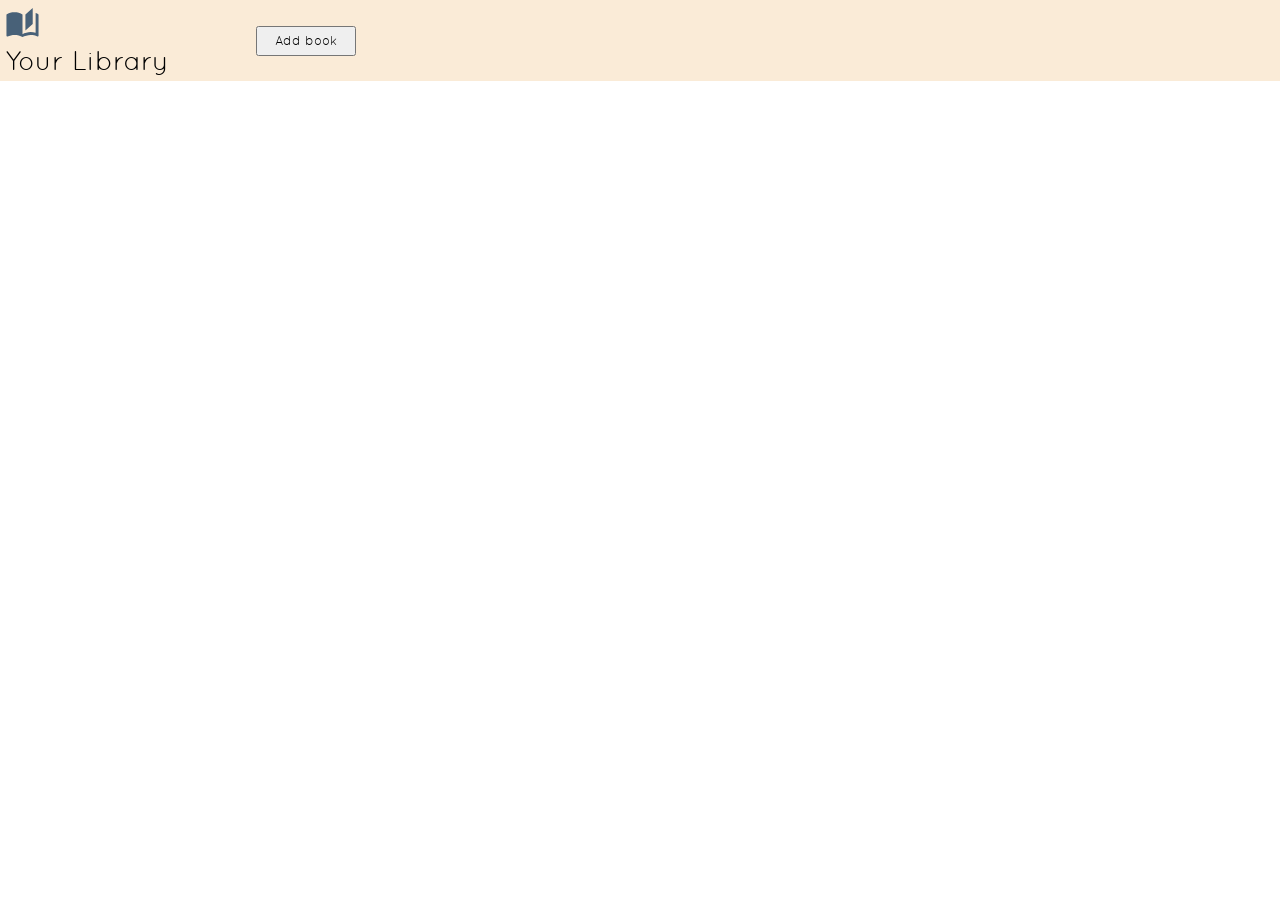
<file: index.html>
<!DOCTYPE html>
<html lang="en">
<head>
    <meta charset="UTF-8">
    <meta name="viewport" content="width=device-width, initial-scale=1.0">
    <link rel="stylesheet" href="style.css">
    <script src="library.js" defer></script>
    <title>Library Project</title>
</head>
<body>
    <div class="header">
        <img id="bookImg" src="images/book.svg">
        <p class="headerText">Your Library</p>
    </div>
    <div class="formWithBttn">
    <button type="button" id="showForm">Add book</button>
    <dialog class="addBookForm">
        <form action="#" method="dialog" id="bookForm">
            <div>
            <label for="name">Title:</label>
            <input type="text" id="name" name="name" placeholder="Title"></div>
            <div>
            <label for="author">Author:</label>
            <input type="text" id="author" name="author" placeholder="Author"></div>
            <div>
            <label for="pages">Pages:</label>
            <input type="number" id="pages" name="pages" placeholder="Pages"></div>
            <div class="checkbox">
                <label for="hasBeenRead">Have you read this book?</label>
                <input type="checkbox" name="hasBeenRead" id="hasBeenRead">
            </div>
            <div class="formBttns">
                <button type="button" id="submit">Submit</button>
                <button type="button" id="close">Close</button>
            </div>
        </form>
    </dialog></div>
    <div class="library"></div>
</body>
</html>
</file>
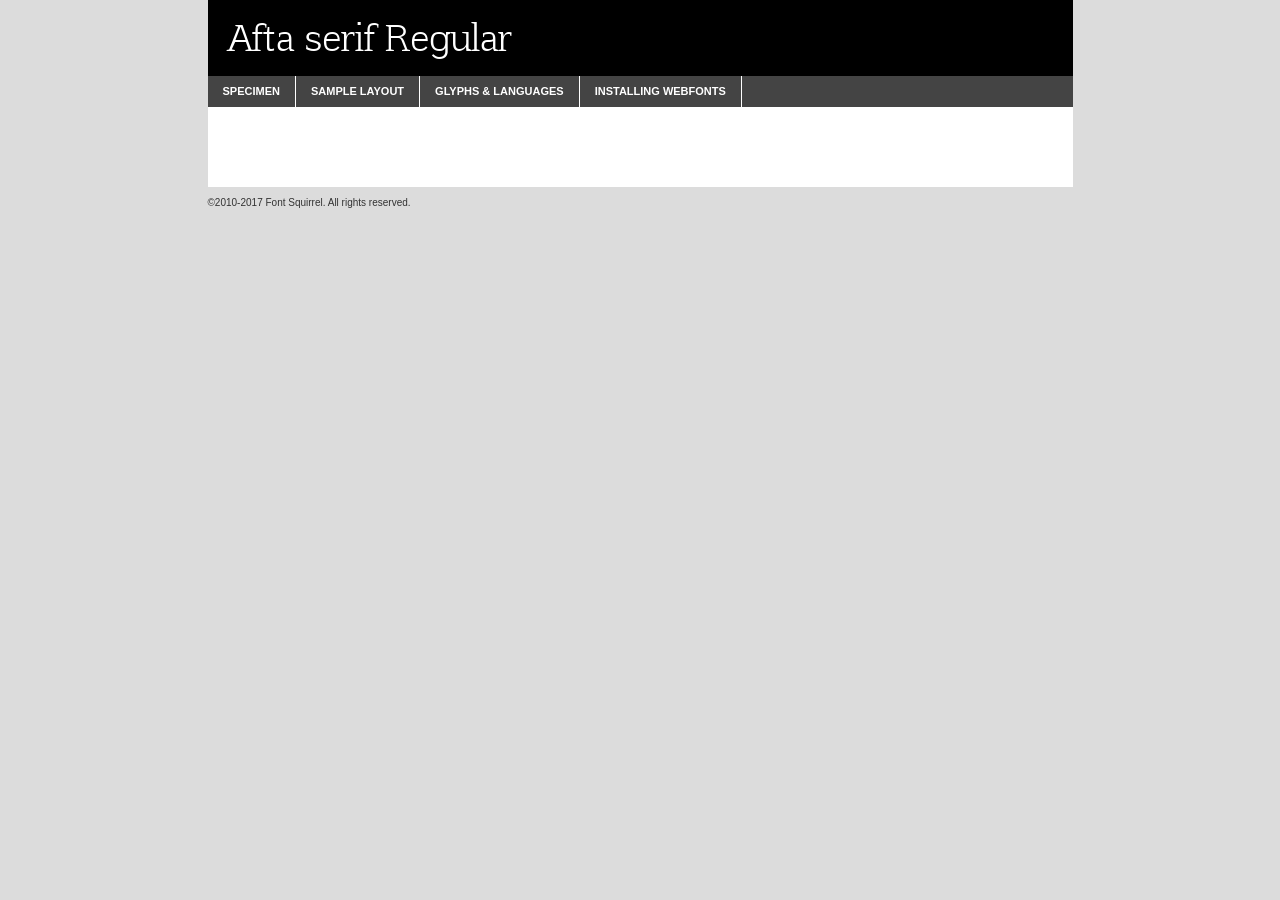
<file: fonts/aftaserifthin-regular-demo.html>
<!DOCTYPE html PUBLIC "-//W3C//DTD XHTML 1.0 Transitional//EN"
        "http://www.w3.org/TR/xhtml1/DTD/xhtml1-transitional.dtd">

<html xmlns="http://www.w3.org/1999/xhtml" xml:lang="en" lang="en">
<head>
    <meta http-equiv="Content-Type" content="text/html; charset=utf-8"/>
    <script src="http://ajax.googleapis.com/ajax/libs/jquery/1.7.2/jquery.min.js" type="text/javascript" charset="utf-8"></script>
    <script type="text/javascript">
		(function($) {
			$.fn.easyTabs = function(option) {
				var param = jQuery.extend({ fadeSpeed: 'fast', defaultContent: 1, activeClass: 'active' }, option);
				$(this).each(function() {
					var thisId = '#' + this.id;
					if ( param.defaultContent == '' )
					{
						param.defaultContent = 1;
					}
					if ( typeof param.defaultContent == 'number' )
					{
						var defaultTab = $(thisId + ' .tabs li:eq(' + (param.defaultContent - 1) + ') a').attr('href').substr(1);
					}
					else
					{
						var defaultTab = param.defaultContent;
					}
					$(thisId + ' .tabs li a').each(function() {
						var tabToHide = $(this).attr('href').substr(1);
						$('#' + tabToHide).addClass('easytabs-tab-content');
					});
					hideAll();
					changeContent(defaultTab);

					function hideAll() {$(thisId + ' .easytabs-tab-content').hide();}

					function changeContent(tabId)
					{
						hideAll();
						$(thisId + ' .tabs li').removeClass(param.activeClass);
						$(thisId + ' .tabs li a[href=#' + tabId + ']').closest('li').addClass(param.activeClass);
						if ( param.fadeSpeed != 'none' )
						{
							$(thisId + ' #' + tabId).fadeIn(param.fadeSpeed);
						}
						else
						{
							$(thisId + ' #' + tabId).show();
						}
					}

					$(thisId + ' .tabs li').click(function() {
						var tabId = $(this).find('a').attr('href').substr(1);
						changeContent(tabId);
						return false;
					});
				});
			}
		})(jQuery);
    </script>
    <link rel="stylesheet" href="specimen_files/specimen_stylesheet.css" type="text/css" charset="utf-8"/>
    <link rel="stylesheet" href="stylesheet.css" type="text/css" charset="utf-8"/>

    <style type="text/css">
        		body {
			font-family: 'afta_serifregular';
        		}

            </style>

    <title>Afta serif Regular Specimen</title>


    <script type="text/javascript" charset="utf-8">
		$(document).ready(function() {
			$('#container').easyTabs({ defaultContent: 1 });
		});
    </script>
</head>

<body>
<div id="container">
    <div id="header">
		Afta serif Regular    </div>
    <ul class="tabs">
        <li><a href="#specimen">Specimen</a></li>
        <li><a href="#layout">Sample Layout</a></li>
		        <li><a href="#glyphs">Glyphs &amp; Languages</a></li>
        <li><a href="#installing">Installing Webfonts</a></li>

    </ul>

    <div id="main_content">


        <div id="specimen">

            <div class="section">
                <div class="grid12 firstcol">
                    <div class="huge">AaBb</div>
                </div>
            </div>

            <div class="section">
                <div class="glyph_range">A&#x200B;B&#x200b;C&#x200b;D&#x200b;E&#x200b;F&#x200b;G&#x200b;H&#x200b;I&#x200b;J&#x200b;K&#x200b;L&#x200b;M&#x200b;N&#x200b;O&#x200b;P&#x200b;Q&#x200b;R&#x200b;S&#x200b;T&#x200b;U&#x200b;V&#x200b;W&#x200b;X&#x200b;Y&#x200b;Z&#x200b;a&#x200b;b&#x200b;c&#x200b;d&#x200b;e&#x200b;f&#x200b;g&#x200b;h&#x200b;i&#x200b;j&#x200b;k&#x200b;l&#x200b;m&#x200b;n&#x200b;o&#x200b;p&#x200b;q&#x200b;r&#x200b;s&#x200b;t&#x200b;u&#x200b;v&#x200b;w&#x200b;x&#x200b;y&#x200b;z&#x200b;1&#x200b;2&#x200b;3&#x200b;4&#x200b;5&#x200b;6&#x200b;7&#x200b;8&#x200b;9&#x200b;0&#x200b;&amp;&#x200b;.&#x200b;,&#x200b;?&#x200b;!&#x200b;&#64;&#x200b;(&#x200b;)&#x200b;#&#x200b;$&#x200b;%&#x200b;*&#x200b;+&#x200b;-&#x200b;=&#x200b;:&#x200b;;</div>
            </div>
            <div class="section">
                <div class="grid12 firstcol">
                    <table class="sample_table">
                        <tr>
                            <td>10</td>
                            <td class="size10">abcdefghijklmnopqrstuvwxyzABCDEFGHIJKLMNOPQRSTUVWXYZ0123456789abcdefghijklmnopqrstuvwxyzABCDEFGHIJKLMNOPQRSTUVWXYZ0123456789abcdefghijklmnopqrstuvwxyzABCDEFGHIJKLMNOPQRSTUVWXYZ</td>
                        </tr>
                        <tr>
                            <td>11</td>
                            <td class="size11">abcdefghijklmnopqrstuvwxyzABCDEFGHIJKLMNOPQRSTUVWXYZ0123456789abcdefghijklmnopqrstuvwxyzABCDEFGHIJKLMNOPQRSTUVWXYZ0123456789abcdefghijklmnopqrstuvwxyzABCDEFGHIJKLMNOPQRSTUVWXYZ</td>
                        </tr>
                        <tr>
                            <td>12</td>
                            <td class="size12">abcdefghijklmnopqrstuvwxyzABCDEFGHIJKLMNOPQRSTUVWXYZ0123456789abcdefghijklmnopqrstuvwxyzABCDEFGHIJKLMNOPQRSTUVWXYZ0123456789abcdefghijklmnopqrstuvwxyzABCDEFGHIJKLMNOPQRSTUVWXYZ</td>
                        </tr>
                        <tr>
                            <td>13</td>
                            <td class="size13">abcdefghijklmnopqrstuvwxyzABCDEFGHIJKLMNOPQRSTUVWXYZ0123456789abcdefghijklmnopqrstuvwxyzABCDEFGHIJKLMNOPQRSTUVWXYZ0123456789abcdefghijklmnopqrstuvwxyzABCDEFGHIJKLMNOPQRSTUVWXYZ</td>
                        </tr>
                        <tr>
                            <td>14</td>
                            <td class="size14">abcdefghijklmnopqrstuvwxyzABCDEFGHIJKLMNOPQRSTUVWXYZ0123456789abcdefghijklmnopqrstuvwxyzABCDEFGHIJKLMNOPQRSTUVWXYZ0123456789abcdefghijklmnopqrstuvwxyzABCDEFGHIJKLMNOPQRSTUVWXYZ</td>
                        </tr>
                        <tr>
                            <td>16</td>
                            <td class="size16">abcdefghijklmnopqrstuvwxyzABCDEFGHIJKLMNOPQRSTUVWXYZ0123456789abcdefghijklmnopqrstuvwxyzABCDEFGHIJKLMNOPQRSTUVWXYZ</td>
                        </tr>
                        <tr>
                            <td>18</td>
                            <td class="size18">abcdefghijklmnopqrstuvwxyzABCDEFGHIJKLMNOPQRSTUVWXYZ0123456789abcdefghijklmnopqrstuvwxyzABCDEFGHIJKLMNOPQRSTUVWXYZ</td>
                        </tr>
                        <tr>
                            <td>20</td>
                            <td class="size20">abcdefghijklmnopqrstuvwxyzABCDEFGHIJKLMNOPQRSTUVWXYZ0123456789abcdefghijklmnopqrstuvwxyzABCDEFGHIJKLMNOPQRSTUVWXYZ</td>
                        </tr>
                        <tr>
                            <td>24</td>
                            <td class="size24">abcdefghijklmnopqrstuvwxyzABCDEFGHIJKLMNOPQRSTUVWXYZ0123456789abcdefghijklmnopqrstuvwxyzABCDEFGHIJKLMNOPQRSTUVWXYZ</td>
                        </tr>
                        <tr>
                            <td>30</td>
                            <td class="size30">abcdefghijklmnopqrstuvwxyzABCDEFGHIJKLMNOPQRSTUVWXYZ0123456789abcdefghijklmnopqrstuvwxyzABCDEFGHIJKLMNOPQRSTUVWXYZ</td>
                        </tr>
                        <tr>
                            <td>36</td>
                            <td class="size36">abcdefghijklmnopqrstuvwxyzABCDEFGHIJKLMNOPQRSTUVWXYZ0123456789abcdefghijklmnopqrstuvwxyzABCDEFGHIJKLMNOPQRSTUVWXYZ</td>
                        </tr>
                        <tr>
                            <td>48</td>
                            <td class="size48">abcdefghijklmnopqrstuvwxyzABCDEFGHIJKLMNOPQRSTUVWXYZ0123456789abcdefghijklmnopqrstuvwxyzABCDEFGHIJKLMNOPQRSTUVWXYZ</td>
                        </tr>
                        <tr>
                            <td>60</td>
                            <td class="size60">abcdefghijklmnopqrstuvwxyzABCDEFGHIJKLMNOPQRSTUVWXYZ0123456789abcdefghijklmnopqrstuvwxyzABCDEFGHIJKLMNOPQRSTUVWXYZ</td>
                        </tr>
                        <tr>
                            <td>72</td>
                            <td class="size72">abcdefghijklmnopqrstuvwxyzABCDEFGHIJKLMNOPQRSTUVWXYZ0123456789abcdefghijklmnopqrstuvwxyzABCDEFGHIJKLMNOPQRSTUVWXYZ</td>
                        </tr>
                        <tr>
                            <td>90</td>
                            <td class="size90">abcdefghijklmnopqrstuvwxyzABCDEFGHIJKLMNOPQRSTUVWXYZ0123456789abcdefghijklmnopqrstuvwxyzABCDEFGHIJKLMNOPQRSTUVWXYZ</td>
                        </tr>
                    </table>

                </div>

            </div>


            <div class="section" id="bodycomparison">


                <div id="xheight">
                    <div class="fontbody">&#x25FC;&#x25FC;&#x25FC;&#x25FC;&#x25FC;&#x25FC;&#x25FC;&#x25FC;&#x25FC;&#x25FC;&#x25FC;&#x25FC;&#x25FC;&#x25FC;&#x25FC;&#x25FC;&#x25FC;&#x25FC;&#x25FC;&#x25FC;&#x25FC;&#x25FC;&#x25FC;&#x25FC;&#x25FC;&#x25FC;&#x25FC;&#x25FC;&#x25FC;&#x25FC;&#x25FC;&#x25FC;&#x25FC;&#x25FC;&#x25FC;&#x25FC;&#x25FC;&#x25FC;&#x25FC;&#x25FC;&#x25FC;&#x25FC;&#x25FC;&#x25FC;&#x25FC;&#x25FC;&#x25FC;&#x25FC;&#x25FC;&#x25FC;&#x25FC;&#x25FC;&#x25FC;&#x25FC;&#x25FC;&#x25FC;&#x25FC;&#x25FC;&#x25FC;&#x25FC;&#x25FC;&#x25FC;&#x25FC;&#x25FC;&#x25FC;&#x25FC;&#x25FC;&#x25FC;&#x25FC;&#x25FC;&#x25FC;&#x25FC;&#x25FC;&#x25FC;&#x25FC;&#x25FC;&#x25FC;&#x25FC;&#x25FC;&#x25FC;&#x25FC;&#x25FC;&#x25FC;&#x25FC;&#x25FC;&#x25FC;&#x25FC;&#x25FC;&#x25FC;&#x25FC;&#x25FC;&#x25FC;&#x25FC;&#x25FC;&#x25FC;&#x25FC;&#x25FC;&#x25FC;&#x25FC;body</div>
                    <div class="arialbody">body</div>
                    <div class="verdanabody">body</div>
                    <div class="georgiabody">body</div>
                </div>
                <div class="fontbody" style="z-index:1">
                    body<span>Afta serif Regular</span>
                </div>
                <div class="arialbody" style="z-index:1">
                    body<span>Arial</span>
                </div>
                <div class="verdanabody" style="z-index:1">
                    body<span>Verdana</span>
                </div>
                <div class="georgiabody" style="z-index:1">
                    body<span>Georgia</span>
                </div>


            </div>


            <div class="section psample psample_row1" id="">

                <div class="grid2 firstcol">
                    <p class="size10"><span>10.</span>Aenean lacinia bibendum nulla sed consectetur. Fusce dapibus, tellus ac cursus commodo, tortor mauris condimentum nibh, ut fermentum massa justo sit amet risus. Nullam id dolor id nibh ultricies vehicula ut id elit. Cum sociis natoque penatibus et magnis dis parturient montes, nascetur ridiculus mus. Nulla vitae elit libero, a pharetra augue.</p>

                </div>
                <div class="grid3">
                    <p class="size11"><span>11.</span>Aenean lacinia bibendum nulla sed consectetur. Fusce dapibus, tellus ac cursus commodo, tortor mauris condimentum nibh, ut fermentum massa justo sit amet risus. Nullam id dolor id nibh ultricies vehicula ut id elit. Cum sociis natoque penatibus et magnis dis parturient montes, nascetur ridiculus mus. Nulla vitae elit libero, a pharetra augue.</p>

                </div>
                <div class="grid3">
                    <p class="size12"><span>12.</span>Aenean lacinia bibendum nulla sed consectetur. Fusce dapibus, tellus ac cursus commodo, tortor mauris condimentum nibh, ut fermentum massa justo sit amet risus. Nullam id dolor id nibh ultricies vehicula ut id elit. Cum sociis natoque penatibus et magnis dis parturient montes, nascetur ridiculus mus. Nulla vitae elit libero, a pharetra augue.</p>

                </div>
                <div class="grid4">
                    <p class="size13"><span>13.</span>Aenean lacinia bibendum nulla sed consectetur. Fusce dapibus, tellus ac cursus commodo, tortor mauris condimentum nibh, ut fermentum massa justo sit amet risus. Nullam id dolor id nibh ultricies vehicula ut id elit. Cum sociis natoque penatibus et magnis dis parturient montes, nascetur ridiculus mus. Nulla vitae elit libero, a pharetra augue.</p>

                </div>
                <div class="white_blend"></div>

            </div>
            <div class="section psample psample_row2" id="">
                <div class="grid3 firstcol">
                    <p class="size14"><span>14.</span>Aenean lacinia bibendum nulla sed consectetur. Fusce dapibus, tellus ac cursus commodo, tortor mauris condimentum nibh, ut fermentum massa justo sit amet risus. Nullam id dolor id nibh ultricies vehicula ut id elit. Cum sociis natoque penatibus et magnis dis parturient montes, nascetur ridiculus mus. Nulla vitae elit libero, a pharetra augue.</p>

                </div>
                <div class="grid4">
                    <p class="size16"><span>16.</span>Aenean lacinia bibendum nulla sed consectetur. Fusce dapibus, tellus ac cursus commodo, tortor mauris condimentum nibh, ut fermentum massa justo sit amet risus. Nullam id dolor id nibh ultricies vehicula ut id elit. Cum sociis natoque penatibus et magnis dis parturient montes, nascetur ridiculus mus. Nulla vitae elit libero, a pharetra augue.</p>

                </div>
                <div class="grid5">
                    <p class="size18"><span>18.</span>Aenean lacinia bibendum nulla sed consectetur. Fusce dapibus, tellus ac cursus commodo, tortor mauris condimentum nibh, ut fermentum massa justo sit amet risus. Nullam id dolor id nibh ultricies vehicula ut id elit. Cum sociis natoque penatibus et magnis dis parturient montes, nascetur ridiculus mus. Nulla vitae elit libero, a pharetra augue.</p>

                </div>

                <div class="white_blend"></div>

            </div>

            <div class="section psample psample_row3" id="">
                <div class="grid5 firstcol">
                    <p class="size20"><span>20.</span>Aenean lacinia bibendum nulla sed consectetur. Fusce dapibus, tellus ac cursus commodo, tortor mauris condimentum nibh, ut fermentum massa justo sit amet risus. Nullam id dolor id nibh ultricies vehicula ut id elit. Cum sociis natoque penatibus et magnis dis parturient montes, nascetur ridiculus mus. Nulla vitae elit libero, a pharetra augue.</p>
                </div>
                <div class="grid7">
                    <p class="size24"><span>24.</span>Aenean lacinia bibendum nulla sed consectetur. Fusce dapibus, tellus ac cursus commodo, tortor mauris condimentum nibh, ut fermentum massa justo sit amet risus. Nullam id dolor id nibh ultricies vehicula ut id elit. Cum sociis natoque penatibus et magnis dis parturient montes, nascetur ridiculus mus. Nulla vitae elit libero, a pharetra augue.</p>
                </div>

                <div class="white_blend"></div>

            </div>

            <div class="section psample psample_row4" id="">
                <div class="grid12 firstcol">
                    <p class="size30"><span>30.</span>Aenean lacinia bibendum nulla sed consectetur. Fusce dapibus, tellus ac cursus commodo, tortor mauris condimentum nibh, ut fermentum massa justo sit amet risus. Nullam id dolor id nibh ultricies vehicula ut id elit. Cum sociis natoque penatibus et magnis dis parturient montes, nascetur ridiculus mus. Nulla vitae elit libero, a pharetra augue.</p>
                </div>
                <div class="white_blend"></div>

            </div>


            <div class="section psample psample_row1 fullreverse">
                <div class="grid2 firstcol">
                    <p class="size10"><span>10.</span>Aenean lacinia bibendum nulla sed consectetur. Fusce dapibus, tellus ac cursus commodo, tortor mauris condimentum nibh, ut fermentum massa justo sit amet risus. Nullam id dolor id nibh ultricies vehicula ut id elit. Cum sociis natoque penatibus et magnis dis parturient montes, nascetur ridiculus mus. Nulla vitae elit libero, a pharetra augue.</p>

                </div>
                <div class="grid3">
                    <p class="size11"><span>11.</span>Aenean lacinia bibendum nulla sed consectetur. Fusce dapibus, tellus ac cursus commodo, tortor mauris condimentum nibh, ut fermentum massa justo sit amet risus. Nullam id dolor id nibh ultricies vehicula ut id elit. Cum sociis natoque penatibus et magnis dis parturient montes, nascetur ridiculus mus. Nulla vitae elit libero, a pharetra augue.</p>

                </div>
                <div class="grid3">
                    <p class="size12"><span>12.</span>Aenean lacinia bibendum nulla sed consectetur. Fusce dapibus, tellus ac cursus commodo, tortor mauris condimentum nibh, ut fermentum massa justo sit amet risus. Nullam id dolor id nibh ultricies vehicula ut id elit. Cum sociis natoque penatibus et magnis dis parturient montes, nascetur ridiculus mus. Nulla vitae elit libero, a pharetra augue.</p>

                </div>
                <div class="grid4">
                    <p class="size13"><span>13.</span>Aenean lacinia bibendum nulla sed consectetur. Fusce dapibus, tellus ac cursus commodo, tortor mauris condimentum nibh, ut fermentum massa justo sit amet risus. Nullam id dolor id nibh ultricies vehicula ut id elit. Cum sociis natoque penatibus et magnis dis parturient montes, nascetur ridiculus mus. Nulla vitae elit libero, a pharetra augue.</p>

                </div>
                <div class="black_blend"></div>

            </div>

            <div class="section psample psample_row2 fullreverse">
                <div class="grid3 firstcol">
                    <p class="size14"><span>14.</span>Aenean lacinia bibendum nulla sed consectetur. Fusce dapibus, tellus ac cursus commodo, tortor mauris condimentum nibh, ut fermentum massa justo sit amet risus. Nullam id dolor id nibh ultricies vehicula ut id elit. Cum sociis natoque penatibus et magnis dis parturient montes, nascetur ridiculus mus. Nulla vitae elit libero, a pharetra augue.</p>

                </div>
                <div class="grid4">
                    <p class="size16"><span>16.</span>Aenean lacinia bibendum nulla sed consectetur. Fusce dapibus, tellus ac cursus commodo, tortor mauris condimentum nibh, ut fermentum massa justo sit amet risus. Nullam id dolor id nibh ultricies vehicula ut id elit. Cum sociis natoque penatibus et magnis dis parturient montes, nascetur ridiculus mus. Nulla vitae elit libero, a pharetra augue.</p>

                </div>
                <div class="grid5">
                    <p class="size18"><span>18.</span>Aenean lacinia bibendum nulla sed consectetur. Fusce dapibus, tellus ac cursus commodo, tortor mauris condimentum nibh, ut fermentum massa justo sit amet risus. Nullam id dolor id nibh ultricies vehicula ut id elit. Cum sociis natoque penatibus et magnis dis parturient montes, nascetur ridiculus mus. Nulla vitae elit libero, a pharetra augue.</p>

                </div>
                <div class="black_blend"></div>

            </div>

            <div class="section psample fullreverse psample_row3" id="">
                <div class="grid5 firstcol">
                    <p class="size20"><span>20.</span>Aenean lacinia bibendum nulla sed consectetur. Fusce dapibus, tellus ac cursus commodo, tortor mauris condimentum nibh, ut fermentum massa justo sit amet risus. Nullam id dolor id nibh ultricies vehicula ut id elit. Cum sociis natoque penatibus et magnis dis parturient montes, nascetur ridiculus mus. Nulla vitae elit libero, a pharetra augue.</p>
                </div>
                <div class="grid7">
                    <p class="size24"><span>24.</span>Aenean lacinia bibendum nulla sed consectetur. Fusce dapibus, tellus ac cursus commodo, tortor mauris condimentum nibh, ut fermentum massa justo sit amet risus. Nullam id dolor id nibh ultricies vehicula ut id elit. Cum sociis natoque penatibus et magnis dis parturient montes, nascetur ridiculus mus. Nulla vitae elit libero, a pharetra augue.</p>
                </div>

                <div class="black_blend"></div>

            </div>

            <div class="section psample fullreverse psample_row4" id="" style="border-bottom: 20px #000 solid;">
                <div class="grid12 firstcol">
                    <p class="size30"><span>30.</span>Aenean lacinia bibendum nulla sed consectetur. Fusce dapibus, tellus ac cursus commodo, tortor mauris condimentum nibh, ut fermentum massa justo sit amet risus. Nullam id dolor id nibh ultricies vehicula ut id elit. Cum sociis natoque penatibus et magnis dis parturient montes, nascetur ridiculus mus. Nulla vitae elit libero, a pharetra augue.</p>
                </div>
                <div class="black_blend"></div>

            </div>


        </div>

        <div id="layout">

            <div class="section">

                <div class="grid12 firstcol">
                    <h1>Lorem Ipsum Dolor</h1>
                    <h2>Etiam porta sem malesuada magna mollis euismod</h2>

                    <p class="byline">By <a href="#link">Aenean Lacinia</a></p>
                </div>
            </div>
            <div class="section">
                <div class="grid8 firstcol">
                    <p class="large">Donec sed odio dui. Morbi leo risus, porta ac consectetur ac, vestibulum at eros. Fusce dapibus, tellus ac cursus commodo, tortor mauris condimentum nibh, ut fermentum massa justo sit amet risus. </p>


                    <h3>Pellentesque ornare sem</h3>

                    <p>Maecenas sed diam eget risus varius blandit sit amet non magna. Maecenas faucibus mollis interdum. Donec ullamcorper nulla non metus auctor fringilla. Nullam id dolor id nibh ultricies vehicula ut id elit. Nullam id dolor id nibh ultricies vehicula ut id elit. </p>

                    <p>Aenean eu leo quam. Pellentesque ornare sem lacinia quam venenatis vestibulum. Lorem ipsum dolor sit amet, consectetur adipiscing elit. Cum sociis natoque penatibus et magnis dis parturient montes, nascetur ridiculus mus. </p>

                    <p>Nulla vitae elit libero, a pharetra augue. Praesent commodo cursus magna, vel scelerisque nisl consectetur et. Aenean lacinia bibendum nulla sed consectetur. </p>

                    <p>Nullam quis risus eget urna mollis ornare vel eu leo. Nullam quis risus eget urna mollis ornare vel eu leo. Maecenas sed diam eget risus varius blandit sit amet non magna. Donec ullamcorper nulla non metus auctor fringilla. </p>

                    <h3>Cras mattis consectetur</h3>

                    <p>Aenean eu leo quam. Pellentesque ornare sem lacinia quam venenatis vestibulum. Aenean lacinia bibendum nulla sed consectetur. Integer posuere erat a ante venenatis dapibus posuere velit aliquet. Cras mattis consectetur purus sit amet fermentum. </p>

                    <p>Nullam id dolor id nibh ultricies vehicula ut id elit. Nullam quis risus eget urna mollis ornare vel eu leo. Cras mattis consectetur purus sit amet fermentum.</p>
                </div>

                <div class="grid4 sidebar">

                    <div class="box reverse">
                        <p class="last">Nullam quis risus eget urna mollis ornare vel eu leo. Donec ullamcorper nulla non metus auctor fringilla. Cras mattis consectetur purus sit amet fermentum. Sed posuere consectetur est at lobortis. Lorem ipsum dolor sit amet, consectetur adipiscing elit. </p>
                    </div>

                    <p class="caption">Maecenas sed diam eget risus varius.</p>

                    <p>Vestibulum id ligula porta felis euismod semper. Integer posuere erat a ante venenatis dapibus posuere velit aliquet. Vestibulum id ligula porta felis euismod semper. Sed posuere consectetur est at lobortis. Maecenas sed diam eget risus varius blandit sit amet non magna. Fusce dapibus, tellus ac cursus commodo, tortor mauris condimentum nibh, ut fermentum massa justo sit amet risus. </p>


                    <p>Duis mollis, est non commodo luctus, nisi erat porttitor ligula, eget lacinia odio sem nec elit. Aenean lacinia bibendum nulla sed consectetur. Vivamus sagittis lacus vel augue laoreet rutrum faucibus dolor auctor. Aenean lacinia bibendum nulla sed consectetur. Nullam quis risus eget urna mollis ornare vel eu leo. </p>

                    <p>Praesent commodo cursus magna, vel scelerisque nisl consectetur et. Donec ullamcorper nulla non metus auctor fringilla. Maecenas faucibus mollis interdum. Fusce dapibus, tellus ac cursus commodo, tortor mauris condimentum nibh, ut fermentum massa justo sit amet risus. </p>

                </div>
            </div>

        </div>


		

        <div id="glyphs">
            <div class="section">
                <div class="grid12 firstcol">

                    <h1>Language Support</h1>
                    <p>The subset of Afta serif Regular in this kit supports the following languages:<br/>

						Albanian, Basque, Breton, Chamorro, Danish, Dutch, English, Finnish, Frisian, Galician, German, Italian, Malagasy, Norwegian, Portuguese, Spanish, Alsatian, Aragonese, Arapaho, Arrernte, Asturian, Aymara, Bislama, Cebuano, Corsican, Fijian, French_creole, Genoese, Gilbertese, Greenlandic, Haitian_creole, Hiligaynon, Hmong, Hopi, Ibanag, Iloko_ilokano, Indonesian, Interglossa_glosa, Interlingua, Irish_gaelic, Jerriais, Lojban, Lombard, Luxembourgeois, Manx, Mohawk, Norfolk_pitcairnese, Occitan, Oromo, Pangasinan, Papiamento, Piedmontese, Potawatomi, Rhaeto-romance, Romansh, Rotokas, Sami_lule, Sardinian, Scots_gaelic, Seychelles_creole, Shona, Sicilian, Somali, Southern_ndebele, Swahili, Swati_swazi, Tagalog_filipino_pilipino, Tetum, Tok_pisin, Uyghur_latinized, Volapuk, Walloon, Warlpiri, Xhosa, Yapese, Zulu, Latinbasic, Ubasic, Demo                    </p>
                    <h1>Glyph Chart</h1>
                    <p>The subset of Afta serif Regular in this kit includes all the glyphs listed below. Unicode entities are included above each glyph to help you insert individual characters into your layout.</p>
                    <div id="glyph_chart">

																				                                <div><p>&amp;#32;</p>&#32;</div>
																				                                <div><p>&amp;#33;</p>&#33;</div>
																				                                <div><p>&amp;#34;</p>&#34;</div>
																				                                <div><p>&amp;#35;</p>&#35;</div>
																				                                <div><p>&amp;#36;</p>&#36;</div>
																				                                <div><p>&amp;#37;</p>&#37;</div>
																				                                <div><p>&amp;#38;</p>&#38;</div>
																				                                <div><p>&amp;#39;</p>&#39;</div>
																				                                <div><p>&amp;#40;</p>&#40;</div>
																				                                <div><p>&amp;#41;</p>&#41;</div>
																				                                <div><p>&amp;#42;</p>&#42;</div>
																				                                <div><p>&amp;#43;</p>&#43;</div>
																				                                <div><p>&amp;#44;</p>&#44;</div>
																				                                <div><p>&amp;#45;</p>&#45;</div>
																				                                <div><p>&amp;#46;</p>&#46;</div>
																				                                <div><p>&amp;#47;</p>&#47;</div>
																				                                <div><p>&amp;#48;</p>&#48;</div>
																				                                <div><p>&amp;#49;</p>&#49;</div>
																				                                <div><p>&amp;#50;</p>&#50;</div>
																				                                <div><p>&amp;#51;</p>&#51;</div>
																				                                <div><p>&amp;#52;</p>&#52;</div>
																				                                <div><p>&amp;#53;</p>&#53;</div>
																				                                <div><p>&amp;#54;</p>&#54;</div>
																				                                <div><p>&amp;#55;</p>&#55;</div>
																				                                <div><p>&amp;#56;</p>&#56;</div>
																				                                <div><p>&amp;#57;</p>&#57;</div>
																				                                <div><p>&amp;#58;</p>&#58;</div>
																				                                <div><p>&amp;#59;</p>&#59;</div>
																				                                <div><p>&amp;#60;</p>&#60;</div>
																				                                <div><p>&amp;#61;</p>&#61;</div>
																				                                <div><p>&amp;#62;</p>&#62;</div>
																				                                <div><p>&amp;#63;</p>&#63;</div>
																				                                <div><p>&amp;#64;</p>&#64;</div>
																				                                <div><p>&amp;#65;</p>&#65;</div>
																				                                <div><p>&amp;#66;</p>&#66;</div>
																				                                <div><p>&amp;#67;</p>&#67;</div>
																				                                <div><p>&amp;#68;</p>&#68;</div>
																				                                <div><p>&amp;#69;</p>&#69;</div>
																				                                <div><p>&amp;#70;</p>&#70;</div>
																				                                <div><p>&amp;#71;</p>&#71;</div>
																				                                <div><p>&amp;#72;</p>&#72;</div>
																				                                <div><p>&amp;#73;</p>&#73;</div>
																				                                <div><p>&amp;#74;</p>&#74;</div>
																				                                <div><p>&amp;#75;</p>&#75;</div>
																				                                <div><p>&amp;#76;</p>&#76;</div>
																				                                <div><p>&amp;#77;</p>&#77;</div>
																				                                <div><p>&amp;#78;</p>&#78;</div>
																				                                <div><p>&amp;#79;</p>&#79;</div>
																				                                <div><p>&amp;#80;</p>&#80;</div>
																				                                <div><p>&amp;#81;</p>&#81;</div>
																				                                <div><p>&amp;#82;</p>&#82;</div>
																				                                <div><p>&amp;#83;</p>&#83;</div>
																				                                <div><p>&amp;#84;</p>&#84;</div>
																				                                <div><p>&amp;#85;</p>&#85;</div>
																				                                <div><p>&amp;#86;</p>&#86;</div>
																				                                <div><p>&amp;#87;</p>&#87;</div>
																				                                <div><p>&amp;#88;</p>&#88;</div>
																				                                <div><p>&amp;#89;</p>&#89;</div>
																				                                <div><p>&amp;#90;</p>&#90;</div>
																				                                <div><p>&amp;#91;</p>&#91;</div>
																				                                <div><p>&amp;#92;</p>&#92;</div>
																				                                <div><p>&amp;#93;</p>&#93;</div>
																				                                <div><p>&amp;#94;</p>&#94;</div>
																				                                <div><p>&amp;#95;</p>&#95;</div>
																				                                <div><p>&amp;#96;</p>&#96;</div>
																				                                <div><p>&amp;#97;</p>&#97;</div>
																				                                <div><p>&amp;#98;</p>&#98;</div>
																				                                <div><p>&amp;#99;</p>&#99;</div>
																				                                <div><p>&amp;#100;</p>&#100;</div>
																				                                <div><p>&amp;#101;</p>&#101;</div>
																				                                <div><p>&amp;#102;</p>&#102;</div>
																				                                <div><p>&amp;#103;</p>&#103;</div>
																				                                <div><p>&amp;#104;</p>&#104;</div>
																				                                <div><p>&amp;#105;</p>&#105;</div>
																				                                <div><p>&amp;#106;</p>&#106;</div>
																				                                <div><p>&amp;#107;</p>&#107;</div>
																				                                <div><p>&amp;#108;</p>&#108;</div>
																				                                <div><p>&amp;#109;</p>&#109;</div>
																				                                <div><p>&amp;#110;</p>&#110;</div>
																				                                <div><p>&amp;#111;</p>&#111;</div>
																				                                <div><p>&amp;#112;</p>&#112;</div>
																				                                <div><p>&amp;#113;</p>&#113;</div>
																				                                <div><p>&amp;#114;</p>&#114;</div>
																				                                <div><p>&amp;#115;</p>&#115;</div>
																				                                <div><p>&amp;#116;</p>&#116;</div>
																				                                <div><p>&amp;#117;</p>&#117;</div>
																				                                <div><p>&amp;#118;</p>&#118;</div>
																				                                <div><p>&amp;#119;</p>&#119;</div>
																				                                <div><p>&amp;#120;</p>&#120;</div>
																				                                <div><p>&amp;#121;</p>&#121;</div>
																				                                <div><p>&amp;#122;</p>&#122;</div>
																				                                <div><p>&amp;#123;</p>&#123;</div>
																				                                <div><p>&amp;#124;</p>&#124;</div>
																				                                <div><p>&amp;#125;</p>&#125;</div>
																				                                <div><p>&amp;#126;</p>&#126;</div>
																				                                <div><p>&amp;#160;</p>&#160;</div>
																				                                <div><p>&amp;#161;</p>&#161;</div>
																				                                <div><p>&amp;#162;</p>&#162;</div>
																				                                <div><p>&amp;#163;</p>&#163;</div>
																				                                <div><p>&amp;#165;</p>&#165;</div>
																				                                <div><p>&amp;#167;</p>&#167;</div>
																				                                <div><p>&amp;#168;</p>&#168;</div>
																				                                <div><p>&amp;#170;</p>&#170;</div>
																				                                <div><p>&amp;#171;</p>&#171;</div>
																				                                <div><p>&amp;#173;</p>&#173;</div>
																				                                <div><p>&amp;#176;</p>&#176;</div>
																				                                <div><p>&amp;#178;</p>&#178;</div>
																				                                <div><p>&amp;#179;</p>&#179;</div>
																				                                <div><p>&amp;#180;</p>&#180;</div>
																				                                <div><p>&amp;#183;</p>&#183;</div>
																				                                <div><p>&amp;#184;</p>&#184;</div>
																				                                <div><p>&amp;#185;</p>&#185;</div>
																				                                <div><p>&amp;#186;</p>&#186;</div>
																				                                <div><p>&amp;#187;</p>&#187;</div>
																				                                <div><p>&amp;#191;</p>&#191;</div>
																				                                <div><p>&amp;#192;</p>&#192;</div>
																				                                <div><p>&amp;#193;</p>&#193;</div>
																				                                <div><p>&amp;#194;</p>&#194;</div>
																				                                <div><p>&amp;#195;</p>&#195;</div>
																				                                <div><p>&amp;#196;</p>&#196;</div>
																				                                <div><p>&amp;#197;</p>&#197;</div>
																				                                <div><p>&amp;#198;</p>&#198;</div>
																				                                <div><p>&amp;#199;</p>&#199;</div>
																				                                <div><p>&amp;#200;</p>&#200;</div>
																				                                <div><p>&amp;#201;</p>&#201;</div>
																				                                <div><p>&amp;#202;</p>&#202;</div>
																				                                <div><p>&amp;#203;</p>&#203;</div>
																				                                <div><p>&amp;#204;</p>&#204;</div>
																				                                <div><p>&amp;#205;</p>&#205;</div>
																				                                <div><p>&amp;#206;</p>&#206;</div>
																				                                <div><p>&amp;#207;</p>&#207;</div>
																				                                <div><p>&amp;#209;</p>&#209;</div>
																				                                <div><p>&amp;#210;</p>&#210;</div>
																				                                <div><p>&amp;#211;</p>&#211;</div>
																				                                <div><p>&amp;#212;</p>&#212;</div>
																				                                <div><p>&amp;#213;</p>&#213;</div>
																				                                <div><p>&amp;#214;</p>&#214;</div>
																				                                <div><p>&amp;#216;</p>&#216;</div>
																				                                <div><p>&amp;#217;</p>&#217;</div>
																				                                <div><p>&amp;#218;</p>&#218;</div>
																				                                <div><p>&amp;#219;</p>&#219;</div>
																				                                <div><p>&amp;#220;</p>&#220;</div>
																				                                <div><p>&amp;#221;</p>&#221;</div>
																				                                <div><p>&amp;#223;</p>&#223;</div>
																				                                <div><p>&amp;#224;</p>&#224;</div>
																				                                <div><p>&amp;#225;</p>&#225;</div>
																				                                <div><p>&amp;#226;</p>&#226;</div>
																				                                <div><p>&amp;#227;</p>&#227;</div>
																				                                <div><p>&amp;#228;</p>&#228;</div>
																				                                <div><p>&amp;#229;</p>&#229;</div>
																				                                <div><p>&amp;#230;</p>&#230;</div>
																				                                <div><p>&amp;#231;</p>&#231;</div>
																				                                <div><p>&amp;#232;</p>&#232;</div>
																				                                <div><p>&amp;#233;</p>&#233;</div>
																				                                <div><p>&amp;#234;</p>&#234;</div>
																				                                <div><p>&amp;#235;</p>&#235;</div>
																				                                <div><p>&amp;#236;</p>&#236;</div>
																				                                <div><p>&amp;#237;</p>&#237;</div>
																				                                <div><p>&amp;#238;</p>&#238;</div>
																				                                <div><p>&amp;#239;</p>&#239;</div>
																				                                <div><p>&amp;#241;</p>&#241;</div>
																				                                <div><p>&amp;#242;</p>&#242;</div>
																				                                <div><p>&amp;#243;</p>&#243;</div>
																				                                <div><p>&amp;#244;</p>&#244;</div>
																				                                <div><p>&amp;#245;</p>&#245;</div>
																				                                <div><p>&amp;#246;</p>&#246;</div>
																				                                <div><p>&amp;#248;</p>&#248;</div>
																				                                <div><p>&amp;#249;</p>&#249;</div>
																				                                <div><p>&amp;#250;</p>&#250;</div>
																				                                <div><p>&amp;#251;</p>&#251;</div>
																				                                <div><p>&amp;#252;</p>&#252;</div>
																				                                <div><p>&amp;#253;</p>&#253;</div>
																				                                <div><p>&amp;#255;</p>&#255;</div>
																				                                <div><p>&amp;#376;</p>&#376;</div>
																				                                <div><p>&amp;#710;</p>&#710;</div>
																				                                <div><p>&amp;#732;</p>&#732;</div>
																				                                <div><p>&amp;#8192;</p>&#8192;</div>
																				                                <div><p>&amp;#8193;</p>&#8193;</div>
																				                                <div><p>&amp;#8194;</p>&#8194;</div>
																				                                <div><p>&amp;#8195;</p>&#8195;</div>
																				                                <div><p>&amp;#8196;</p>&#8196;</div>
																				                                <div><p>&amp;#8197;</p>&#8197;</div>
																				                                <div><p>&amp;#8198;</p>&#8198;</div>
																				                                <div><p>&amp;#8199;</p>&#8199;</div>
																				                                <div><p>&amp;#8200;</p>&#8200;</div>
																				                                <div><p>&amp;#8201;</p>&#8201;</div>
																				                                <div><p>&amp;#8202;</p>&#8202;</div>
																				                                <div><p>&amp;#8208;</p>&#8208;</div>
																				                                <div><p>&amp;#8209;</p>&#8209;</div>
																				                                <div><p>&amp;#8210;</p>&#8210;</div>
																				                                <div><p>&amp;#8211;</p>&#8211;</div>
																				                                <div><p>&amp;#8212;</p>&#8212;</div>
																				                                <div><p>&amp;#8216;</p>&#8216;</div>
																				                                <div><p>&amp;#8217;</p>&#8217;</div>
																				                                <div><p>&amp;#8218;</p>&#8218;</div>
																				                                <div><p>&amp;#8220;</p>&#8220;</div>
																				                                <div><p>&amp;#8221;</p>&#8221;</div>
																				                                <div><p>&amp;#8222;</p>&#8222;</div>
																				                                <div><p>&amp;#8226;</p>&#8226;</div>
																				                                <div><p>&amp;#8230;</p>&#8230;</div>
																				                                <div><p>&amp;#8239;</p>&#8239;</div>
																				                                <div><p>&amp;#8249;</p>&#8249;</div>
																				                                <div><p>&amp;#8250;</p>&#8250;</div>
																				                                <div><p>&amp;#8287;</p>&#8287;</div>
																				                                <div><p>&amp;#8364;</p>&#8364;</div>
																				                                <div><p>&amp;#9724;</p>&#9724;</div>
																				                                <div><p>&amp;#64257;</p>&#64257;</div>
																				                                <div><p>&amp;#64258;</p>&#64258;</div>
																																																										                    </div>
                </div>


            </div>
        </div>


        <div id="specs">

        </div>

        <div id="installing">
            <div class="section">
                <div class="grid7 firstcol">
                    <h1>Installing Webfonts</h1>

                    <p>Webfonts are supported by all major browser platforms but not all in the same way. There are currently four different font formats that must be included in order to target all browsers. This includes TTF, WOFF, EOT and SVG.</p>

                    <h2>1. Upload your webfonts</h2>
                    <p>You must upload your webfont kit to your website. They should be in or near the same directory as your CSS files.</p>

                    <h2>2. Include the webfont stylesheet</h2>
                    <p>A special CSS @font-face declaration helps the various browsers select the appropriate font it needs without causing you a bunch of headaches. Learn more about this syntax by reading the <a href="https://www.fontspring.com/blog/further-hardening-of-the-bulletproof-syntax">Fontspring blog post</a> about it. The code for it is as follows:</p>


                    <code>
                        @font-face{
                        font-family: 'MyWebFont';
                        src: url('WebFont.eot');
                        src: url('WebFont.eot?#iefix') format('embedded-opentype'),
                        url('WebFont.woff') format('woff'),
                        url('WebFont.ttf') format('truetype'),
                        url('WebFont.svg#webfont') format('svg');
                        }
                    </code>

                    <p>We've already gone ahead and generated the code for you. All you have to do is link to the stylesheet in your HTML, like this:</p>
                    <code>&lt;link rel=&quot;stylesheet&quot; href=&quot;stylesheet.css&quot; type=&quot;text/css&quot; charset=&quot;utf-8&quot; /&gt;</code>

                    <h2>3. Modify your own stylesheet</h2>
                    <p>To take advantage of your new fonts, you must tell your stylesheet to use them. Look at the original @font-face declaration above and find the property called "font-family." The name linked there will be what you use to reference the font. Prepend that webfont name to the font stack in the "font-family" property, inside the selector you want to change. For example:</p>
                    <code>p { font-family: 'WebFont', Arial, sans-serif; }</code>

                    <h2>4. Test</h2>
                    <p>Getting webfonts to work cross-browser <em>can</em> be tricky. Use the information in the sidebar to help you if you find that fonts aren't loading in a particular browser.</p>
                </div>

                <div class="grid5 sidebar">
                    <div class="box">
                        <h2>Troubleshooting<br/>Font-Face Problems</h2>
                        <p>Having trouble getting your webfonts to load in your new website? Here are some tips to sort out what might be the problem.</p>

                        <h3>Fonts not showing in any browser</h3>

                        <p>This sounds like you need to work on the plumbing. You either did not upload the fonts to the correct directory, or you did not link the fonts properly in the CSS. If you've confirmed that all this is correct and you still have a problem, take a look at your .htaccess file and see if requests are getting intercepted.</p>

                        <h3>Fonts not loading in iPhone or iPad</h3>

                        <p>The most common problem here is that you are serving the fonts from an IIS server. IIS refuses to serve files that have unknown MIME types. If that is the case, you must set the MIME type for SVG to "image/svg+xml" in the server settings. Follow these instructions from Microsoft if you need help.</p>

                        <h3>Fonts not loading in Firefox</h3>

                        <p>The primary reason for this failure? You are still using a version Firefox older than 3.5. So upgrade already! If that isn't it, then you are very likely serving fonts from a different domain. Firefox requires that all font assets be served from the same domain. Lastly it is possible that you need to add WOFF to your list of MIME types (if you are serving via IIS.)</p>

                        <h3>Fonts not loading in IE</h3>

                        <p>Are you looking at Internet Explorer on an actual Windows machine or are you cheating by using a service like Adobe BrowserLab? Many of these screenshot services do not render @font-face for IE. Best to test it on a real machine.</p>

                        <h3>Fonts not loading in IE9</h3>

                        <p>IE9, like Firefox, requires that fonts be served from the same domain as the website. Make sure that is the case.</p>
                    </div>
                </div>
            </div>

        </div>

    </div>
    <div id="footer">
        <p>&copy;2010-2017 Font Squirrel. All rights reserved.</p>
    </div>
</div>
</body>
</html>
</file>
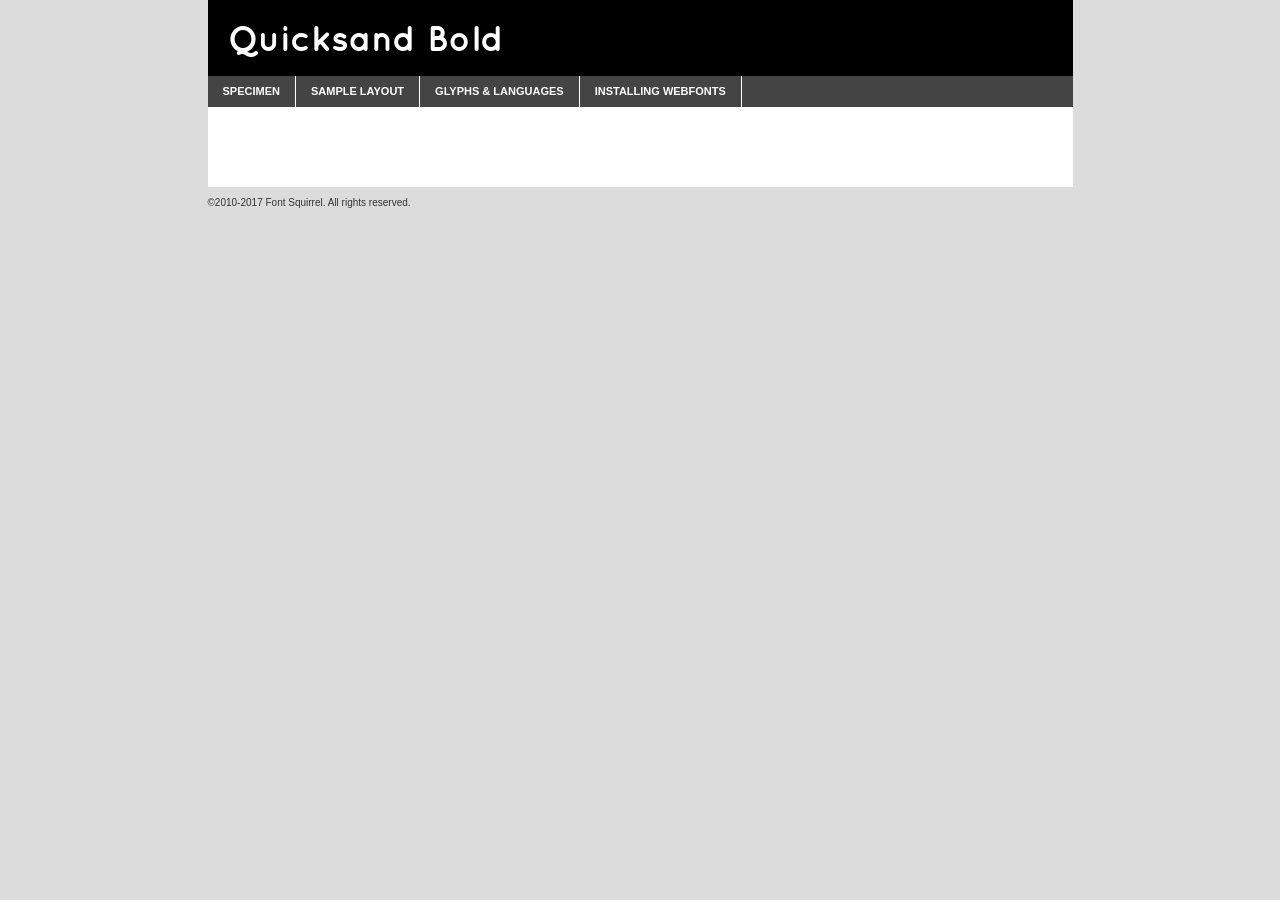
<file: fonts/quicksand-bold-demo.html>
<!DOCTYPE html PUBLIC "-//W3C//DTD XHTML 1.0 Transitional//EN"
        "http://www.w3.org/TR/xhtml1/DTD/xhtml1-transitional.dtd">

<html xmlns="http://www.w3.org/1999/xhtml" xml:lang="en" lang="en">
<head>
    <meta http-equiv="Content-Type" content="text/html; charset=utf-8"/>
    <script src="http://ajax.googleapis.com/ajax/libs/jquery/1.7.2/jquery.min.js" type="text/javascript" charset="utf-8"></script>
    <script type="text/javascript">
		(function($) {
			$.fn.easyTabs = function(option) {
				var param = jQuery.extend({ fadeSpeed: 'fast', defaultContent: 1, activeClass: 'active' }, option);
				$(this).each(function() {
					var thisId = '#' + this.id;
					if ( param.defaultContent == '' )
					{
						param.defaultContent = 1;
					}
					if ( typeof param.defaultContent == 'number' )
					{
						var defaultTab = $(thisId + ' .tabs li:eq(' + (param.defaultContent - 1) + ') a').attr('href').substr(1);
					}
					else
					{
						var defaultTab = param.defaultContent;
					}
					$(thisId + ' .tabs li a').each(function() {
						var tabToHide = $(this).attr('href').substr(1);
						$('#' + tabToHide).addClass('easytabs-tab-content');
					});
					hideAll();
					changeContent(defaultTab);

					function hideAll() {$(thisId + ' .easytabs-tab-content').hide();}

					function changeContent(tabId)
					{
						hideAll();
						$(thisId + ' .tabs li').removeClass(param.activeClass);
						$(thisId + ' .tabs li a[href=#' + tabId + ']').closest('li').addClass(param.activeClass);
						if ( param.fadeSpeed != 'none' )
						{
							$(thisId + ' #' + tabId).fadeIn(param.fadeSpeed);
						}
						else
						{
							$(thisId + ' #' + tabId).show();
						}
					}

					$(thisId + ' .tabs li').click(function() {
						var tabId = $(this).find('a').attr('href').substr(1);
						changeContent(tabId);
						return false;
					});
				});
			}
		})(jQuery);
    </script>
    <link rel="stylesheet" href="specimen_files/specimen_stylesheet.css" type="text/css" charset="utf-8"/>
    <link rel="stylesheet" href="stylesheet.css" type="text/css" charset="utf-8"/>

    <style type="text/css">
        		body {
			font-family: 'quicksandbold';
        		}

            </style>

    <title>Quicksand Bold Specimen</title>


    <script type="text/javascript" charset="utf-8">
		$(document).ready(function() {
			$('#container').easyTabs({ defaultContent: 1 });
		});
    </script>
</head>

<body>
<div id="container">
    <div id="header">
		Quicksand Bold    </div>
    <ul class="tabs">
        <li><a href="#specimen">Specimen</a></li>
        <li><a href="#layout">Sample Layout</a></li>
		        <li><a href="#glyphs">Glyphs &amp; Languages</a></li>
        <li><a href="#installing">Installing Webfonts</a></li>

    </ul>

    <div id="main_content">


        <div id="specimen">

            <div class="section">
                <div class="grid12 firstcol">
                    <div class="huge">AaBb</div>
                </div>
            </div>

            <div class="section">
                <div class="glyph_range">A&#x200B;B&#x200b;C&#x200b;D&#x200b;E&#x200b;F&#x200b;G&#x200b;H&#x200b;I&#x200b;J&#x200b;K&#x200b;L&#x200b;M&#x200b;N&#x200b;O&#x200b;P&#x200b;Q&#x200b;R&#x200b;S&#x200b;T&#x200b;U&#x200b;V&#x200b;W&#x200b;X&#x200b;Y&#x200b;Z&#x200b;a&#x200b;b&#x200b;c&#x200b;d&#x200b;e&#x200b;f&#x200b;g&#x200b;h&#x200b;i&#x200b;j&#x200b;k&#x200b;l&#x200b;m&#x200b;n&#x200b;o&#x200b;p&#x200b;q&#x200b;r&#x200b;s&#x200b;t&#x200b;u&#x200b;v&#x200b;w&#x200b;x&#x200b;y&#x200b;z&#x200b;1&#x200b;2&#x200b;3&#x200b;4&#x200b;5&#x200b;6&#x200b;7&#x200b;8&#x200b;9&#x200b;0&#x200b;&amp;&#x200b;.&#x200b;,&#x200b;?&#x200b;!&#x200b;&#64;&#x200b;(&#x200b;)&#x200b;#&#x200b;$&#x200b;%&#x200b;*&#x200b;+&#x200b;-&#x200b;=&#x200b;:&#x200b;;</div>
            </div>
            <div class="section">
                <div class="grid12 firstcol">
                    <table class="sample_table">
                        <tr>
                            <td>10</td>
                            <td class="size10">abcdefghijklmnopqrstuvwxyzABCDEFGHIJKLMNOPQRSTUVWXYZ0123456789abcdefghijklmnopqrstuvwxyzABCDEFGHIJKLMNOPQRSTUVWXYZ0123456789abcdefghijklmnopqrstuvwxyzABCDEFGHIJKLMNOPQRSTUVWXYZ</td>
                        </tr>
                        <tr>
                            <td>11</td>
                            <td class="size11">abcdefghijklmnopqrstuvwxyzABCDEFGHIJKLMNOPQRSTUVWXYZ0123456789abcdefghijklmnopqrstuvwxyzABCDEFGHIJKLMNOPQRSTUVWXYZ0123456789abcdefghijklmnopqrstuvwxyzABCDEFGHIJKLMNOPQRSTUVWXYZ</td>
                        </tr>
                        <tr>
                            <td>12</td>
                            <td class="size12">abcdefghijklmnopqrstuvwxyzABCDEFGHIJKLMNOPQRSTUVWXYZ0123456789abcdefghijklmnopqrstuvwxyzABCDEFGHIJKLMNOPQRSTUVWXYZ0123456789abcdefghijklmnopqrstuvwxyzABCDEFGHIJKLMNOPQRSTUVWXYZ</td>
                        </tr>
                        <tr>
                            <td>13</td>
                            <td class="size13">abcdefghijklmnopqrstuvwxyzABCDEFGHIJKLMNOPQRSTUVWXYZ0123456789abcdefghijklmnopqrstuvwxyzABCDEFGHIJKLMNOPQRSTUVWXYZ0123456789abcdefghijklmnopqrstuvwxyzABCDEFGHIJKLMNOPQRSTUVWXYZ</td>
                        </tr>
                        <tr>
                            <td>14</td>
                            <td class="size14">abcdefghijklmnopqrstuvwxyzABCDEFGHIJKLMNOPQRSTUVWXYZ0123456789abcdefghijklmnopqrstuvwxyzABCDEFGHIJKLMNOPQRSTUVWXYZ0123456789abcdefghijklmnopqrstuvwxyzABCDEFGHIJKLMNOPQRSTUVWXYZ</td>
                        </tr>
                        <tr>
                            <td>16</td>
                            <td class="size16">abcdefghijklmnopqrstuvwxyzABCDEFGHIJKLMNOPQRSTUVWXYZ0123456789abcdefghijklmnopqrstuvwxyzABCDEFGHIJKLMNOPQRSTUVWXYZ</td>
                        </tr>
                        <tr>
                            <td>18</td>
                            <td class="size18">abcdefghijklmnopqrstuvwxyzABCDEFGHIJKLMNOPQRSTUVWXYZ0123456789abcdefghijklmnopqrstuvwxyzABCDEFGHIJKLMNOPQRSTUVWXYZ</td>
                        </tr>
                        <tr>
                            <td>20</td>
                            <td class="size20">abcdefghijklmnopqrstuvwxyzABCDEFGHIJKLMNOPQRSTUVWXYZ0123456789abcdefghijklmnopqrstuvwxyzABCDEFGHIJKLMNOPQRSTUVWXYZ</td>
                        </tr>
                        <tr>
                            <td>24</td>
                            <td class="size24">abcdefghijklmnopqrstuvwxyzABCDEFGHIJKLMNOPQRSTUVWXYZ0123456789abcdefghijklmnopqrstuvwxyzABCDEFGHIJKLMNOPQRSTUVWXYZ</td>
                        </tr>
                        <tr>
                            <td>30</td>
                            <td class="size30">abcdefghijklmnopqrstuvwxyzABCDEFGHIJKLMNOPQRSTUVWXYZ0123456789abcdefghijklmnopqrstuvwxyzABCDEFGHIJKLMNOPQRSTUVWXYZ</td>
                        </tr>
                        <tr>
                            <td>36</td>
                            <td class="size36">abcdefghijklmnopqrstuvwxyzABCDEFGHIJKLMNOPQRSTUVWXYZ0123456789abcdefghijklmnopqrstuvwxyzABCDEFGHIJKLMNOPQRSTUVWXYZ</td>
                        </tr>
                        <tr>
                            <td>48</td>
                            <td class="size48">abcdefghijklmnopqrstuvwxyzABCDEFGHIJKLMNOPQRSTUVWXYZ0123456789abcdefghijklmnopqrstuvwxyzABCDEFGHIJKLMNOPQRSTUVWXYZ</td>
                        </tr>
                        <tr>
                            <td>60</td>
                            <td class="size60">abcdefghijklmnopqrstuvwxyzABCDEFGHIJKLMNOPQRSTUVWXYZ0123456789abcdefghijklmnopqrstuvwxyzABCDEFGHIJKLMNOPQRSTUVWXYZ</td>
                        </tr>
                        <tr>
                            <td>72</td>
                            <td class="size72">abcdefghijklmnopqrstuvwxyzABCDEFGHIJKLMNOPQRSTUVWXYZ0123456789abcdefghijklmnopqrstuvwxyzABCDEFGHIJKLMNOPQRSTUVWXYZ</td>
                        </tr>
                        <tr>
                            <td>90</td>
                            <td class="size90">abcdefghijklmnopqrstuvwxyzABCDEFGHIJKLMNOPQRSTUVWXYZ0123456789abcdefghijklmnopqrstuvwxyzABCDEFGHIJKLMNOPQRSTUVWXYZ</td>
                        </tr>
                    </table>

                </div>

            </div>


            <div class="section" id="bodycomparison">


                <div id="xheight">
                    <div class="fontbody">&#x25FC;&#x25FC;&#x25FC;&#x25FC;&#x25FC;&#x25FC;&#x25FC;&#x25FC;&#x25FC;&#x25FC;&#x25FC;&#x25FC;&#x25FC;&#x25FC;&#x25FC;&#x25FC;&#x25FC;&#x25FC;&#x25FC;&#x25FC;&#x25FC;&#x25FC;&#x25FC;&#x25FC;&#x25FC;&#x25FC;&#x25FC;&#x25FC;&#x25FC;&#x25FC;&#x25FC;&#x25FC;&#x25FC;&#x25FC;&#x25FC;&#x25FC;&#x25FC;&#x25FC;&#x25FC;&#x25FC;&#x25FC;&#x25FC;&#x25FC;&#x25FC;&#x25FC;&#x25FC;&#x25FC;&#x25FC;&#x25FC;&#x25FC;&#x25FC;&#x25FC;&#x25FC;&#x25FC;&#x25FC;&#x25FC;&#x25FC;&#x25FC;&#x25FC;&#x25FC;&#x25FC;&#x25FC;&#x25FC;&#x25FC;&#x25FC;&#x25FC;&#x25FC;&#x25FC;&#x25FC;&#x25FC;&#x25FC;&#x25FC;&#x25FC;&#x25FC;&#x25FC;&#x25FC;&#x25FC;&#x25FC;&#x25FC;&#x25FC;&#x25FC;&#x25FC;&#x25FC;&#x25FC;&#x25FC;&#x25FC;&#x25FC;&#x25FC;&#x25FC;&#x25FC;&#x25FC;&#x25FC;&#x25FC;&#x25FC;&#x25FC;&#x25FC;&#x25FC;&#x25FC;&#x25FC;body</div>
                    <div class="arialbody">body</div>
                    <div class="verdanabody">body</div>
                    <div class="georgiabody">body</div>
                </div>
                <div class="fontbody" style="z-index:1">
                    body<span>Quicksand Bold</span>
                </div>
                <div class="arialbody" style="z-index:1">
                    body<span>Arial</span>
                </div>
                <div class="verdanabody" style="z-index:1">
                    body<span>Verdana</span>
                </div>
                <div class="georgiabody" style="z-index:1">
                    body<span>Georgia</span>
                </div>


            </div>


            <div class="section psample psample_row1" id="">

                <div class="grid2 firstcol">
                    <p class="size10"><span>10.</span>Aenean lacinia bibendum nulla sed consectetur. Fusce dapibus, tellus ac cursus commodo, tortor mauris condimentum nibh, ut fermentum massa justo sit amet risus. Nullam id dolor id nibh ultricies vehicula ut id elit. Cum sociis natoque penatibus et magnis dis parturient montes, nascetur ridiculus mus. Nulla vitae elit libero, a pharetra augue.</p>

                </div>
                <div class="grid3">
                    <p class="size11"><span>11.</span>Aenean lacinia bibendum nulla sed consectetur. Fusce dapibus, tellus ac cursus commodo, tortor mauris condimentum nibh, ut fermentum massa justo sit amet risus. Nullam id dolor id nibh ultricies vehicula ut id elit. Cum sociis natoque penatibus et magnis dis parturient montes, nascetur ridiculus mus. Nulla vitae elit libero, a pharetra augue.</p>

                </div>
                <div class="grid3">
                    <p class="size12"><span>12.</span>Aenean lacinia bibendum nulla sed consectetur. Fusce dapibus, tellus ac cursus commodo, tortor mauris condimentum nibh, ut fermentum massa justo sit amet risus. Nullam id dolor id nibh ultricies vehicula ut id elit. Cum sociis natoque penatibus et magnis dis parturient montes, nascetur ridiculus mus. Nulla vitae elit libero, a pharetra augue.</p>

                </div>
                <div class="grid4">
                    <p class="size13"><span>13.</span>Aenean lacinia bibendum nulla sed consectetur. Fusce dapibus, tellus ac cursus commodo, tortor mauris condimentum nibh, ut fermentum massa justo sit amet risus. Nullam id dolor id nibh ultricies vehicula ut id elit. Cum sociis natoque penatibus et magnis dis parturient montes, nascetur ridiculus mus. Nulla vitae elit libero, a pharetra augue.</p>

                </div>
                <div class="white_blend"></div>

            </div>
            <div class="section psample psample_row2" id="">
                <div class="grid3 firstcol">
                    <p class="size14"><span>14.</span>Aenean lacinia bibendum nulla sed consectetur. Fusce dapibus, tellus ac cursus commodo, tortor mauris condimentum nibh, ut fermentum massa justo sit amet risus. Nullam id dolor id nibh ultricies vehicula ut id elit. Cum sociis natoque penatibus et magnis dis parturient montes, nascetur ridiculus mus. Nulla vitae elit libero, a pharetra augue.</p>

                </div>
                <div class="grid4">
                    <p class="size16"><span>16.</span>Aenean lacinia bibendum nulla sed consectetur. Fusce dapibus, tellus ac cursus commodo, tortor mauris condimentum nibh, ut fermentum massa justo sit amet risus. Nullam id dolor id nibh ultricies vehicula ut id elit. Cum sociis natoque penatibus et magnis dis parturient montes, nascetur ridiculus mus. Nulla vitae elit libero, a pharetra augue.</p>

                </div>
                <div class="grid5">
                    <p class="size18"><span>18.</span>Aenean lacinia bibendum nulla sed consectetur. Fusce dapibus, tellus ac cursus commodo, tortor mauris condimentum nibh, ut fermentum massa justo sit amet risus. Nullam id dolor id nibh ultricies vehicula ut id elit. Cum sociis natoque penatibus et magnis dis parturient montes, nascetur ridiculus mus. Nulla vitae elit libero, a pharetra augue.</p>

                </div>

                <div class="white_blend"></div>

            </div>

            <div class="section psample psample_row3" id="">
                <div class="grid5 firstcol">
                    <p class="size20"><span>20.</span>Aenean lacinia bibendum nulla sed consectetur. Fusce dapibus, tellus ac cursus commodo, tortor mauris condimentum nibh, ut fermentum massa justo sit amet risus. Nullam id dolor id nibh ultricies vehicula ut id elit. Cum sociis natoque penatibus et magnis dis parturient montes, nascetur ridiculus mus. Nulla vitae elit libero, a pharetra augue.</p>
                </div>
                <div class="grid7">
                    <p class="size24"><span>24.</span>Aenean lacinia bibendum nulla sed consectetur. Fusce dapibus, tellus ac cursus commodo, tortor mauris condimentum nibh, ut fermentum massa justo sit amet risus. Nullam id dolor id nibh ultricies vehicula ut id elit. Cum sociis natoque penatibus et magnis dis parturient montes, nascetur ridiculus mus. Nulla vitae elit libero, a pharetra augue.</p>
                </div>

                <div class="white_blend"></div>

            </div>

            <div class="section psample psample_row4" id="">
                <div class="grid12 firstcol">
                    <p class="size30"><span>30.</span>Aenean lacinia bibendum nulla sed consectetur. Fusce dapibus, tellus ac cursus commodo, tortor mauris condimentum nibh, ut fermentum massa justo sit amet risus. Nullam id dolor id nibh ultricies vehicula ut id elit. Cum sociis natoque penatibus et magnis dis parturient montes, nascetur ridiculus mus. Nulla vitae elit libero, a pharetra augue.</p>
                </div>
                <div class="white_blend"></div>

            </div>


            <div class="section psample psample_row1 fullreverse">
                <div class="grid2 firstcol">
                    <p class="size10"><span>10.</span>Aenean lacinia bibendum nulla sed consectetur. Fusce dapibus, tellus ac cursus commodo, tortor mauris condimentum nibh, ut fermentum massa justo sit amet risus. Nullam id dolor id nibh ultricies vehicula ut id elit. Cum sociis natoque penatibus et magnis dis parturient montes, nascetur ridiculus mus. Nulla vitae elit libero, a pharetra augue.</p>

                </div>
                <div class="grid3">
                    <p class="size11"><span>11.</span>Aenean lacinia bibendum nulla sed consectetur. Fusce dapibus, tellus ac cursus commodo, tortor mauris condimentum nibh, ut fermentum massa justo sit amet risus. Nullam id dolor id nibh ultricies vehicula ut id elit. Cum sociis natoque penatibus et magnis dis parturient montes, nascetur ridiculus mus. Nulla vitae elit libero, a pharetra augue.</p>

                </div>
                <div class="grid3">
                    <p class="size12"><span>12.</span>Aenean lacinia bibendum nulla sed consectetur. Fusce dapibus, tellus ac cursus commodo, tortor mauris condimentum nibh, ut fermentum massa justo sit amet risus. Nullam id dolor id nibh ultricies vehicula ut id elit. Cum sociis natoque penatibus et magnis dis parturient montes, nascetur ridiculus mus. Nulla vitae elit libero, a pharetra augue.</p>

                </div>
                <div class="grid4">
                    <p class="size13"><span>13.</span>Aenean lacinia bibendum nulla sed consectetur. Fusce dapibus, tellus ac cursus commodo, tortor mauris condimentum nibh, ut fermentum massa justo sit amet risus. Nullam id dolor id nibh ultricies vehicula ut id elit. Cum sociis natoque penatibus et magnis dis parturient montes, nascetur ridiculus mus. Nulla vitae elit libero, a pharetra augue.</p>

                </div>
                <div class="black_blend"></div>

            </div>

            <div class="section psample psample_row2 fullreverse">
                <div class="grid3 firstcol">
                    <p class="size14"><span>14.</span>Aenean lacinia bibendum nulla sed consectetur. Fusce dapibus, tellus ac cursus commodo, tortor mauris condimentum nibh, ut fermentum massa justo sit amet risus. Nullam id dolor id nibh ultricies vehicula ut id elit. Cum sociis natoque penatibus et magnis dis parturient montes, nascetur ridiculus mus. Nulla vitae elit libero, a pharetra augue.</p>

                </div>
                <div class="grid4">
                    <p class="size16"><span>16.</span>Aenean lacinia bibendum nulla sed consectetur. Fusce dapibus, tellus ac cursus commodo, tortor mauris condimentum nibh, ut fermentum massa justo sit amet risus. Nullam id dolor id nibh ultricies vehicula ut id elit. Cum sociis natoque penatibus et magnis dis parturient montes, nascetur ridiculus mus. Nulla vitae elit libero, a pharetra augue.</p>

                </div>
                <div class="grid5">
                    <p class="size18"><span>18.</span>Aenean lacinia bibendum nulla sed consectetur. Fusce dapibus, tellus ac cursus commodo, tortor mauris condimentum nibh, ut fermentum massa justo sit amet risus. Nullam id dolor id nibh ultricies vehicula ut id elit. Cum sociis natoque penatibus et magnis dis parturient montes, nascetur ridiculus mus. Nulla vitae elit libero, a pharetra augue.</p>

                </div>
                <div class="black_blend"></div>

            </div>

            <div class="section psample fullreverse psample_row3" id="">
                <div class="grid5 firstcol">
                    <p class="size20"><span>20.</span>Aenean lacinia bibendum nulla sed consectetur. Fusce dapibus, tellus ac cursus commodo, tortor mauris condimentum nibh, ut fermentum massa justo sit amet risus. Nullam id dolor id nibh ultricies vehicula ut id elit. Cum sociis natoque penatibus et magnis dis parturient montes, nascetur ridiculus mus. Nulla vitae elit libero, a pharetra augue.</p>
                </div>
                <div class="grid7">
                    <p class="size24"><span>24.</span>Aenean lacinia bibendum nulla sed consectetur. Fusce dapibus, tellus ac cursus commodo, tortor mauris condimentum nibh, ut fermentum massa justo sit amet risus. Nullam id dolor id nibh ultricies vehicula ut id elit. Cum sociis natoque penatibus et magnis dis parturient montes, nascetur ridiculus mus. Nulla vitae elit libero, a pharetra augue.</p>
                </div>

                <div class="black_blend"></div>

            </div>

            <div class="section psample fullreverse psample_row4" id="" style="border-bottom: 20px #000 solid;">
                <div class="grid12 firstcol">
                    <p class="size30"><span>30.</span>Aenean lacinia bibendum nulla sed consectetur. Fusce dapibus, tellus ac cursus commodo, tortor mauris condimentum nibh, ut fermentum massa justo sit amet risus. Nullam id dolor id nibh ultricies vehicula ut id elit. Cum sociis natoque penatibus et magnis dis parturient montes, nascetur ridiculus mus. Nulla vitae elit libero, a pharetra augue.</p>
                </div>
                <div class="black_blend"></div>

            </div>


        </div>

        <div id="layout">

            <div class="section">

                <div class="grid12 firstcol">
                    <h1>Lorem Ipsum Dolor</h1>
                    <h2>Etiam porta sem malesuada magna mollis euismod</h2>

                    <p class="byline">By <a href="#link">Aenean Lacinia</a></p>
                </div>
            </div>
            <div class="section">
                <div class="grid8 firstcol">
                    <p class="large">Donec sed odio dui. Morbi leo risus, porta ac consectetur ac, vestibulum at eros. Fusce dapibus, tellus ac cursus commodo, tortor mauris condimentum nibh, ut fermentum massa justo sit amet risus. </p>


                    <h3>Pellentesque ornare sem</h3>

                    <p>Maecenas sed diam eget risus varius blandit sit amet non magna. Maecenas faucibus mollis interdum. Donec ullamcorper nulla non metus auctor fringilla. Nullam id dolor id nibh ultricies vehicula ut id elit. Nullam id dolor id nibh ultricies vehicula ut id elit. </p>

                    <p>Aenean eu leo quam. Pellentesque ornare sem lacinia quam venenatis vestibulum. Lorem ipsum dolor sit amet, consectetur adipiscing elit. Cum sociis natoque penatibus et magnis dis parturient montes, nascetur ridiculus mus. </p>

                    <p>Nulla vitae elit libero, a pharetra augue. Praesent commodo cursus magna, vel scelerisque nisl consectetur et. Aenean lacinia bibendum nulla sed consectetur. </p>

                    <p>Nullam quis risus eget urna mollis ornare vel eu leo. Nullam quis risus eget urna mollis ornare vel eu leo. Maecenas sed diam eget risus varius blandit sit amet non magna. Donec ullamcorper nulla non metus auctor fringilla. </p>

                    <h3>Cras mattis consectetur</h3>

                    <p>Aenean eu leo quam. Pellentesque ornare sem lacinia quam venenatis vestibulum. Aenean lacinia bibendum nulla sed consectetur. Integer posuere erat a ante venenatis dapibus posuere velit aliquet. Cras mattis consectetur purus sit amet fermentum. </p>

                    <p>Nullam id dolor id nibh ultricies vehicula ut id elit. Nullam quis risus eget urna mollis ornare vel eu leo. Cras mattis consectetur purus sit amet fermentum.</p>
                </div>

                <div class="grid4 sidebar">

                    <div class="box reverse">
                        <p class="last">Nullam quis risus eget urna mollis ornare vel eu leo. Donec ullamcorper nulla non metus auctor fringilla. Cras mattis consectetur purus sit amet fermentum. Sed posuere consectetur est at lobortis. Lorem ipsum dolor sit amet, consectetur adipiscing elit. </p>
                    </div>

                    <p class="caption">Maecenas sed diam eget risus varius.</p>

                    <p>Vestibulum id ligula porta felis euismod semper. Integer posuere erat a ante venenatis dapibus posuere velit aliquet. Vestibulum id ligula porta felis euismod semper. Sed posuere consectetur est at lobortis. Maecenas sed diam eget risus varius blandit sit amet non magna. Fusce dapibus, tellus ac cursus commodo, tortor mauris condimentum nibh, ut fermentum massa justo sit amet risus. </p>


                    <p>Duis mollis, est non commodo luctus, nisi erat porttitor ligula, eget lacinia odio sem nec elit. Aenean lacinia bibendum nulla sed consectetur. Vivamus sagittis lacus vel augue laoreet rutrum faucibus dolor auctor. Aenean lacinia bibendum nulla sed consectetur. Nullam quis risus eget urna mollis ornare vel eu leo. </p>

                    <p>Praesent commodo cursus magna, vel scelerisque nisl consectetur et. Donec ullamcorper nulla non metus auctor fringilla. Maecenas faucibus mollis interdum. Fusce dapibus, tellus ac cursus commodo, tortor mauris condimentum nibh, ut fermentum massa justo sit amet risus. </p>

                </div>
            </div>

        </div>


		

        <div id="glyphs">
            <div class="section">
                <div class="grid12 firstcol">

                    <h1>Language Support</h1>
                    <p>The subset of Quicksand Bold in this kit supports the following languages:<br/>

						Albanian, Basque, Breton, Chamorro, Danish, Dutch, English, Faroese, Finnish, French, Frisian, Galician, German, Italian, Malagasy, Norwegian, Portuguese, Spanish, Alsatian, Aragonese, Arapaho, Arrernte, Asturian, Aymara, Bislama, Cebuano, Corsican, Fijian, French_creole, Genoese, Gilbertese, Greenlandic, Haitian_creole, Hiligaynon, Hmong, Hopi, Ibanag, Iloko_ilokano, Indonesian, Interglossa_glosa, Interlingua, Irish_gaelic, Jerriais, Lojban, Lombard, Luxembourgeois, Manx, Mohawk, Norfolk_pitcairnese, Occitan, Oromo, Pangasinan, Papiamento, Piedmontese, Potawatomi, Rhaeto-romance, Romansh, Rotokas, Sami_lule, Samoan, Sardinian, Scots_gaelic, Seychelles_creole, Shona, Sicilian, Somali, Southern_ndebele, Swahili, Swati_swazi, Tagalog_filipino_pilipino, Tetum, Tok_pisin, Uyghur_latinized, Volapuk, Walloon, Warlpiri, Xhosa, Yapese, Zulu, Latinbasic, Ubasic, Demo                    </p>
                    <h1>Glyph Chart</h1>
                    <p>The subset of Quicksand Bold in this kit includes all the glyphs listed below. Unicode entities are included above each glyph to help you insert individual characters into your layout.</p>
                    <div id="glyph_chart">

																																	                                <div><p>&amp;#32;</p>&#32;</div>
																				                                <div><p>&amp;#33;</p>&#33;</div>
																				                                <div><p>&amp;#34;</p>&#34;</div>
																				                                <div><p>&amp;#35;</p>&#35;</div>
																				                                <div><p>&amp;#36;</p>&#36;</div>
																				                                <div><p>&amp;#37;</p>&#37;</div>
																				                                <div><p>&amp;#38;</p>&#38;</div>
																				                                <div><p>&amp;#39;</p>&#39;</div>
																				                                <div><p>&amp;#40;</p>&#40;</div>
																				                                <div><p>&amp;#41;</p>&#41;</div>
																				                                <div><p>&amp;#42;</p>&#42;</div>
																				                                <div><p>&amp;#43;</p>&#43;</div>
																				                                <div><p>&amp;#44;</p>&#44;</div>
																				                                <div><p>&amp;#45;</p>&#45;</div>
																				                                <div><p>&amp;#46;</p>&#46;</div>
																				                                <div><p>&amp;#47;</p>&#47;</div>
																				                                <div><p>&amp;#48;</p>&#48;</div>
																				                                <div><p>&amp;#49;</p>&#49;</div>
																				                                <div><p>&amp;#50;</p>&#50;</div>
																				                                <div><p>&amp;#51;</p>&#51;</div>
																				                                <div><p>&amp;#52;</p>&#52;</div>
																				                                <div><p>&amp;#53;</p>&#53;</div>
																				                                <div><p>&amp;#54;</p>&#54;</div>
																				                                <div><p>&amp;#55;</p>&#55;</div>
																				                                <div><p>&amp;#56;</p>&#56;</div>
																				                                <div><p>&amp;#57;</p>&#57;</div>
																				                                <div><p>&amp;#58;</p>&#58;</div>
																				                                <div><p>&amp;#59;</p>&#59;</div>
																				                                <div><p>&amp;#60;</p>&#60;</div>
																				                                <div><p>&amp;#61;</p>&#61;</div>
																				                                <div><p>&amp;#62;</p>&#62;</div>
																				                                <div><p>&amp;#63;</p>&#63;</div>
																				                                <div><p>&amp;#64;</p>&#64;</div>
																				                                <div><p>&amp;#65;</p>&#65;</div>
																				                                <div><p>&amp;#66;</p>&#66;</div>
																				                                <div><p>&amp;#67;</p>&#67;</div>
																				                                <div><p>&amp;#68;</p>&#68;</div>
																				                                <div><p>&amp;#69;</p>&#69;</div>
																				                                <div><p>&amp;#70;</p>&#70;</div>
																				                                <div><p>&amp;#71;</p>&#71;</div>
																				                                <div><p>&amp;#72;</p>&#72;</div>
																				                                <div><p>&amp;#73;</p>&#73;</div>
																				                                <div><p>&amp;#74;</p>&#74;</div>
																				                                <div><p>&amp;#75;</p>&#75;</div>
																				                                <div><p>&amp;#76;</p>&#76;</div>
																				                                <div><p>&amp;#77;</p>&#77;</div>
																				                                <div><p>&amp;#78;</p>&#78;</div>
																				                                <div><p>&amp;#79;</p>&#79;</div>
																				                                <div><p>&amp;#80;</p>&#80;</div>
																				                                <div><p>&amp;#81;</p>&#81;</div>
																				                                <div><p>&amp;#82;</p>&#82;</div>
																				                                <div><p>&amp;#83;</p>&#83;</div>
																				                                <div><p>&amp;#84;</p>&#84;</div>
																				                                <div><p>&amp;#85;</p>&#85;</div>
																				                                <div><p>&amp;#86;</p>&#86;</div>
																				                                <div><p>&amp;#87;</p>&#87;</div>
																				                                <div><p>&amp;#88;</p>&#88;</div>
																				                                <div><p>&amp;#89;</p>&#89;</div>
																				                                <div><p>&amp;#90;</p>&#90;</div>
																				                                <div><p>&amp;#91;</p>&#91;</div>
																				                                <div><p>&amp;#92;</p>&#92;</div>
																				                                <div><p>&amp;#93;</p>&#93;</div>
																				                                <div><p>&amp;#94;</p>&#94;</div>
																				                                <div><p>&amp;#95;</p>&#95;</div>
																				                                <div><p>&amp;#96;</p>&#96;</div>
																				                                <div><p>&amp;#97;</p>&#97;</div>
																				                                <div><p>&amp;#98;</p>&#98;</div>
																				                                <div><p>&amp;#99;</p>&#99;</div>
																				                                <div><p>&amp;#100;</p>&#100;</div>
																				                                <div><p>&amp;#101;</p>&#101;</div>
																				                                <div><p>&amp;#102;</p>&#102;</div>
																				                                <div><p>&amp;#103;</p>&#103;</div>
																				                                <div><p>&amp;#104;</p>&#104;</div>
																				                                <div><p>&amp;#105;</p>&#105;</div>
																				                                <div><p>&amp;#106;</p>&#106;</div>
																				                                <div><p>&amp;#107;</p>&#107;</div>
																				                                <div><p>&amp;#108;</p>&#108;</div>
																				                                <div><p>&amp;#109;</p>&#109;</div>
																				                                <div><p>&amp;#110;</p>&#110;</div>
																				                                <div><p>&amp;#111;</p>&#111;</div>
																				                                <div><p>&amp;#112;</p>&#112;</div>
																				                                <div><p>&amp;#113;</p>&#113;</div>
																				                                <div><p>&amp;#114;</p>&#114;</div>
																				                                <div><p>&amp;#115;</p>&#115;</div>
																				                                <div><p>&amp;#116;</p>&#116;</div>
																				                                <div><p>&amp;#117;</p>&#117;</div>
																				                                <div><p>&amp;#118;</p>&#118;</div>
																				                                <div><p>&amp;#119;</p>&#119;</div>
																				                                <div><p>&amp;#120;</p>&#120;</div>
																				                                <div><p>&amp;#121;</p>&#121;</div>
																				                                <div><p>&amp;#122;</p>&#122;</div>
																				                                <div><p>&amp;#123;</p>&#123;</div>
																				                                <div><p>&amp;#124;</p>&#124;</div>
																				                                <div><p>&amp;#125;</p>&#125;</div>
																				                                <div><p>&amp;#126;</p>&#126;</div>
																				                                <div><p>&amp;#160;</p>&#160;</div>
																				                                <div><p>&amp;#161;</p>&#161;</div>
																				                                <div><p>&amp;#162;</p>&#162;</div>
																				                                <div><p>&amp;#163;</p>&#163;</div>
																				                                <div><p>&amp;#165;</p>&#165;</div>
																				                                <div><p>&amp;#167;</p>&#167;</div>
																				                                <div><p>&amp;#168;</p>&#168;</div>
																				                                <div><p>&amp;#169;</p>&#169;</div>
																				                                <div><p>&amp;#170;</p>&#170;</div>
																				                                <div><p>&amp;#171;</p>&#171;</div>
																				                                <div><p>&amp;#173;</p>&#173;</div>
																				                                <div><p>&amp;#174;</p>&#174;</div>
																				                                <div><p>&amp;#176;</p>&#176;</div>
																				                                <div><p>&amp;#180;</p>&#180;</div>
																				                                <div><p>&amp;#184;</p>&#184;</div>
																				                                <div><p>&amp;#187;</p>&#187;</div>
																				                                <div><p>&amp;#191;</p>&#191;</div>
																				                                <div><p>&amp;#192;</p>&#192;</div>
																				                                <div><p>&amp;#193;</p>&#193;</div>
																				                                <div><p>&amp;#194;</p>&#194;</div>
																				                                <div><p>&amp;#195;</p>&#195;</div>
																				                                <div><p>&amp;#196;</p>&#196;</div>
																				                                <div><p>&amp;#197;</p>&#197;</div>
																				                                <div><p>&amp;#198;</p>&#198;</div>
																				                                <div><p>&amp;#199;</p>&#199;</div>
																				                                <div><p>&amp;#200;</p>&#200;</div>
																				                                <div><p>&amp;#201;</p>&#201;</div>
																				                                <div><p>&amp;#202;</p>&#202;</div>
																				                                <div><p>&amp;#203;</p>&#203;</div>
																				                                <div><p>&amp;#204;</p>&#204;</div>
																				                                <div><p>&amp;#205;</p>&#205;</div>
																				                                <div><p>&amp;#206;</p>&#206;</div>
																				                                <div><p>&amp;#207;</p>&#207;</div>
																				                                <div><p>&amp;#208;</p>&#208;</div>
																				                                <div><p>&amp;#209;</p>&#209;</div>
																				                                <div><p>&amp;#210;</p>&#210;</div>
																				                                <div><p>&amp;#211;</p>&#211;</div>
																				                                <div><p>&amp;#212;</p>&#212;</div>
																				                                <div><p>&amp;#213;</p>&#213;</div>
																				                                <div><p>&amp;#214;</p>&#214;</div>
																				                                <div><p>&amp;#215;</p>&#215;</div>
																				                                <div><p>&amp;#216;</p>&#216;</div>
																				                                <div><p>&amp;#217;</p>&#217;</div>
																				                                <div><p>&amp;#218;</p>&#218;</div>
																				                                <div><p>&amp;#219;</p>&#219;</div>
																				                                <div><p>&amp;#220;</p>&#220;</div>
																				                                <div><p>&amp;#221;</p>&#221;</div>
																				                                <div><p>&amp;#223;</p>&#223;</div>
																				                                <div><p>&amp;#224;</p>&#224;</div>
																				                                <div><p>&amp;#225;</p>&#225;</div>
																				                                <div><p>&amp;#226;</p>&#226;</div>
																				                                <div><p>&amp;#227;</p>&#227;</div>
																				                                <div><p>&amp;#228;</p>&#228;</div>
																				                                <div><p>&amp;#229;</p>&#229;</div>
																				                                <div><p>&amp;#230;</p>&#230;</div>
																				                                <div><p>&amp;#231;</p>&#231;</div>
																				                                <div><p>&amp;#232;</p>&#232;</div>
																				                                <div><p>&amp;#233;</p>&#233;</div>
																				                                <div><p>&amp;#234;</p>&#234;</div>
																				                                <div><p>&amp;#235;</p>&#235;</div>
																				                                <div><p>&amp;#236;</p>&#236;</div>
																				                                <div><p>&amp;#237;</p>&#237;</div>
																				                                <div><p>&amp;#238;</p>&#238;</div>
																				                                <div><p>&amp;#239;</p>&#239;</div>
																				                                <div><p>&amp;#240;</p>&#240;</div>
																				                                <div><p>&amp;#241;</p>&#241;</div>
																				                                <div><p>&amp;#242;</p>&#242;</div>
																				                                <div><p>&amp;#243;</p>&#243;</div>
																				                                <div><p>&amp;#244;</p>&#244;</div>
																				                                <div><p>&amp;#245;</p>&#245;</div>
																				                                <div><p>&amp;#246;</p>&#246;</div>
																				                                <div><p>&amp;#247;</p>&#247;</div>
																				                                <div><p>&amp;#248;</p>&#248;</div>
																				                                <div><p>&amp;#249;</p>&#249;</div>
																				                                <div><p>&amp;#250;</p>&#250;</div>
																				                                <div><p>&amp;#251;</p>&#251;</div>
																				                                <div><p>&amp;#252;</p>&#252;</div>
																				                                <div><p>&amp;#253;</p>&#253;</div>
																				                                <div><p>&amp;#254;</p>&#254;</div>
																				                                <div><p>&amp;#255;</p>&#255;</div>
																				                                <div><p>&amp;#338;</p>&#338;</div>
																				                                <div><p>&amp;#339;</p>&#339;</div>
																				                                <div><p>&amp;#376;</p>&#376;</div>
																				                                <div><p>&amp;#710;</p>&#710;</div>
																				                                <div><p>&amp;#732;</p>&#732;</div>
																				                                <div><p>&amp;#8192;</p>&#8192;</div>
																				                                <div><p>&amp;#8193;</p>&#8193;</div>
																				                                <div><p>&amp;#8194;</p>&#8194;</div>
																				                                <div><p>&amp;#8195;</p>&#8195;</div>
																				                                <div><p>&amp;#8196;</p>&#8196;</div>
																				                                <div><p>&amp;#8197;</p>&#8197;</div>
																				                                <div><p>&amp;#8198;</p>&#8198;</div>
																				                                <div><p>&amp;#8199;</p>&#8199;</div>
																				                                <div><p>&amp;#8200;</p>&#8200;</div>
																				                                <div><p>&amp;#8201;</p>&#8201;</div>
																				                                <div><p>&amp;#8202;</p>&#8202;</div>
																				                                <div><p>&amp;#8208;</p>&#8208;</div>
																				                                <div><p>&amp;#8209;</p>&#8209;</div>
																				                                <div><p>&amp;#8210;</p>&#8210;</div>
																				                                <div><p>&amp;#8211;</p>&#8211;</div>
																				                                <div><p>&amp;#8212;</p>&#8212;</div>
																				                                <div><p>&amp;#8216;</p>&#8216;</div>
																				                                <div><p>&amp;#8217;</p>&#8217;</div>
																				                                <div><p>&amp;#8218;</p>&#8218;</div>
																				                                <div><p>&amp;#8220;</p>&#8220;</div>
																				                                <div><p>&amp;#8221;</p>&#8221;</div>
																				                                <div><p>&amp;#8222;</p>&#8222;</div>
																				                                <div><p>&amp;#8226;</p>&#8226;</div>
																				                                <div><p>&amp;#8230;</p>&#8230;</div>
																				                                <div><p>&amp;#8239;</p>&#8239;</div>
																				                                <div><p>&amp;#8249;</p>&#8249;</div>
																				                                <div><p>&amp;#8250;</p>&#8250;</div>
																				                                <div><p>&amp;#8287;</p>&#8287;</div>
																				                                <div><p>&amp;#8482;</p>&#8482;</div>
																				                                <div><p>&amp;#9724;</p>&#9724;</div>
																																													                    </div>
                </div>


            </div>
        </div>


        <div id="specs">

        </div>

        <div id="installing">
            <div class="section">
                <div class="grid7 firstcol">
                    <h1>Installing Webfonts</h1>

                    <p>Webfonts are supported by all major browser platforms but not all in the same way. There are currently four different font formats that must be included in order to target all browsers. This includes TTF, WOFF, EOT and SVG.</p>

                    <h2>1. Upload your webfonts</h2>
                    <p>You must upload your webfont kit to your website. They should be in or near the same directory as your CSS files.</p>

                    <h2>2. Include the webfont stylesheet</h2>
                    <p>A special CSS @font-face declaration helps the various browsers select the appropriate font it needs without causing you a bunch of headaches. Learn more about this syntax by reading the <a href="https://www.fontspring.com/blog/further-hardening-of-the-bulletproof-syntax">Fontspring blog post</a> about it. The code for it is as follows:</p>


                    <code>
                        @font-face{
                        font-family: 'MyWebFont';
                        src: url('WebFont.eot');
                        src: url('WebFont.eot?#iefix') format('embedded-opentype'),
                        url('WebFont.woff') format('woff'),
                        url('WebFont.ttf') format('truetype'),
                        url('WebFont.svg#webfont') format('svg');
                        }
                    </code>

                    <p>We've already gone ahead and generated the code for you. All you have to do is link to the stylesheet in your HTML, like this:</p>
                    <code>&lt;link rel=&quot;stylesheet&quot; href=&quot;stylesheet.css&quot; type=&quot;text/css&quot; charset=&quot;utf-8&quot; /&gt;</code>

                    <h2>3. Modify your own stylesheet</h2>
                    <p>To take advantage of your new fonts, you must tell your stylesheet to use them. Look at the original @font-face declaration above and find the property called "font-family." The name linked there will be what you use to reference the font. Prepend that webfont name to the font stack in the "font-family" property, inside the selector you want to change. For example:</p>
                    <code>p { font-family: 'WebFont', Arial, sans-serif; }</code>

                    <h2>4. Test</h2>
                    <p>Getting webfonts to work cross-browser <em>can</em> be tricky. Use the information in the sidebar to help you if you find that fonts aren't loading in a particular browser.</p>
                </div>

                <div class="grid5 sidebar">
                    <div class="box">
                        <h2>Troubleshooting<br/>Font-Face Problems</h2>
                        <p>Having trouble getting your webfonts to load in your new website? Here are some tips to sort out what might be the problem.</p>

                        <h3>Fonts not showing in any browser</h3>

                        <p>This sounds like you need to work on the plumbing. You either did not upload the fonts to the correct directory, or you did not link the fonts properly in the CSS. If you've confirmed that all this is correct and you still have a problem, take a look at your .htaccess file and see if requests are getting intercepted.</p>

                        <h3>Fonts not loading in iPhone or iPad</h3>

                        <p>The most common problem here is that you are serving the fonts from an IIS server. IIS refuses to serve files that have unknown MIME types. If that is the case, you must set the MIME type for SVG to "image/svg+xml" in the server settings. Follow these instructions from Microsoft if you need help.</p>

                        <h3>Fonts not loading in Firefox</h3>

                        <p>The primary reason for this failure? You are still using a version Firefox older than 3.5. So upgrade already! If that isn't it, then you are very likely serving fonts from a different domain. Firefox requires that all font assets be served from the same domain. Lastly it is possible that you need to add WOFF to your list of MIME types (if you are serving via IIS.)</p>

                        <h3>Fonts not loading in IE</h3>

                        <p>Are you looking at Internet Explorer on an actual Windows machine or are you cheating by using a service like Adobe BrowserLab? Many of these screenshot services do not render @font-face for IE. Best to test it on a real machine.</p>

                        <h3>Fonts not loading in IE9</h3>

                        <p>IE9, like Firefox, requires that fonts be served from the same domain as the website. Make sure that is the case.</p>
                    </div>
                </div>
            </div>

        </div>

    </div>
    <div id="footer">
        <p>&copy;2010-2017 Font Squirrel. All rights reserved.</p>
    </div>
</div>
</body>
</html>
</file>
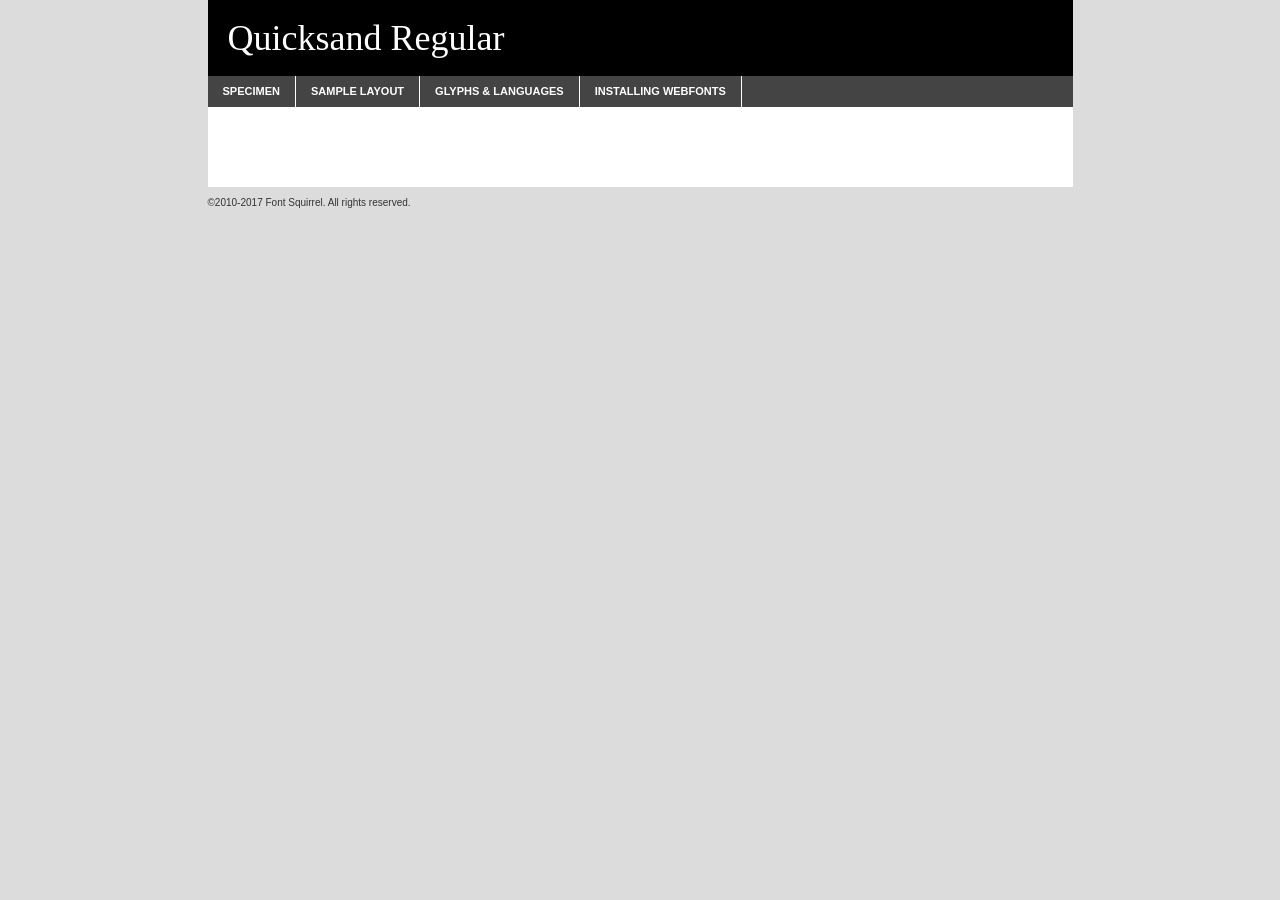
<file: fonts/quicksand-regular-demo.html>
<!DOCTYPE html PUBLIC "-//W3C//DTD XHTML 1.0 Transitional//EN"
        "http://www.w3.org/TR/xhtml1/DTD/xhtml1-transitional.dtd">

<html xmlns="http://www.w3.org/1999/xhtml" xml:lang="en" lang="en">
<head>
    <meta http-equiv="Content-Type" content="text/html; charset=utf-8"/>
    <script src="http://ajax.googleapis.com/ajax/libs/jquery/1.7.2/jquery.min.js" type="text/javascript" charset="utf-8"></script>
    <script type="text/javascript">
		(function($) {
			$.fn.easyTabs = function(option) {
				var param = jQuery.extend({ fadeSpeed: 'fast', defaultContent: 1, activeClass: 'active' }, option);
				$(this).each(function() {
					var thisId = '#' + this.id;
					if ( param.defaultContent == '' )
					{
						param.defaultContent = 1;
					}
					if ( typeof param.defaultContent == 'number' )
					{
						var defaultTab = $(thisId + ' .tabs li:eq(' + (param.defaultContent - 1) + ') a').attr('href').substr(1);
					}
					else
					{
						var defaultTab = param.defaultContent;
					}
					$(thisId + ' .tabs li a').each(function() {
						var tabToHide = $(this).attr('href').substr(1);
						$('#' + tabToHide).addClass('easytabs-tab-content');
					});
					hideAll();
					changeContent(defaultTab);

					function hideAll() {$(thisId + ' .easytabs-tab-content').hide();}

					function changeContent(tabId)
					{
						hideAll();
						$(thisId + ' .tabs li').removeClass(param.activeClass);
						$(thisId + ' .tabs li a[href=#' + tabId + ']').closest('li').addClass(param.activeClass);
						if ( param.fadeSpeed != 'none' )
						{
							$(thisId + ' #' + tabId).fadeIn(param.fadeSpeed);
						}
						else
						{
							$(thisId + ' #' + tabId).show();
						}
					}

					$(thisId + ' .tabs li').click(function() {
						var tabId = $(this).find('a').attr('href').substr(1);
						changeContent(tabId);
						return false;
					});
				});
			}
		})(jQuery);
    </script>
    <link rel="stylesheet" href="specimen_files/specimen_stylesheet.css" type="text/css" charset="utf-8"/>
    <link rel="stylesheet" href="stylesheet.css" type="text/css" charset="utf-8"/>

    <style type="text/css">
        		body {
			font-family: 'quicksandregular';
        		}

            </style>

    <title>Quicksand Regular Specimen</title>


    <script type="text/javascript" charset="utf-8">
		$(document).ready(function() {
			$('#container').easyTabs({ defaultContent: 1 });
		});
    </script>
</head>

<body>
<div id="container">
    <div id="header">
		Quicksand Regular    </div>
    <ul class="tabs">
        <li><a href="#specimen">Specimen</a></li>
        <li><a href="#layout">Sample Layout</a></li>
		        <li><a href="#glyphs">Glyphs &amp; Languages</a></li>
        <li><a href="#installing">Installing Webfonts</a></li>

    </ul>

    <div id="main_content">


        <div id="specimen">

            <div class="section">
                <div class="grid12 firstcol">
                    <div class="huge">AaBb</div>
                </div>
            </div>

            <div class="section">
                <div class="glyph_range">A&#x200B;B&#x200b;C&#x200b;D&#x200b;E&#x200b;F&#x200b;G&#x200b;H&#x200b;I&#x200b;J&#x200b;K&#x200b;L&#x200b;M&#x200b;N&#x200b;O&#x200b;P&#x200b;Q&#x200b;R&#x200b;S&#x200b;T&#x200b;U&#x200b;V&#x200b;W&#x200b;X&#x200b;Y&#x200b;Z&#x200b;a&#x200b;b&#x200b;c&#x200b;d&#x200b;e&#x200b;f&#x200b;g&#x200b;h&#x200b;i&#x200b;j&#x200b;k&#x200b;l&#x200b;m&#x200b;n&#x200b;o&#x200b;p&#x200b;q&#x200b;r&#x200b;s&#x200b;t&#x200b;u&#x200b;v&#x200b;w&#x200b;x&#x200b;y&#x200b;z&#x200b;1&#x200b;2&#x200b;3&#x200b;4&#x200b;5&#x200b;6&#x200b;7&#x200b;8&#x200b;9&#x200b;0&#x200b;&amp;&#x200b;.&#x200b;,&#x200b;?&#x200b;!&#x200b;&#64;&#x200b;(&#x200b;)&#x200b;#&#x200b;$&#x200b;%&#x200b;*&#x200b;+&#x200b;-&#x200b;=&#x200b;:&#x200b;;</div>
            </div>
            <div class="section">
                <div class="grid12 firstcol">
                    <table class="sample_table">
                        <tr>
                            <td>10</td>
                            <td class="size10">abcdefghijklmnopqrstuvwxyzABCDEFGHIJKLMNOPQRSTUVWXYZ0123456789abcdefghijklmnopqrstuvwxyzABCDEFGHIJKLMNOPQRSTUVWXYZ0123456789abcdefghijklmnopqrstuvwxyzABCDEFGHIJKLMNOPQRSTUVWXYZ</td>
                        </tr>
                        <tr>
                            <td>11</td>
                            <td class="size11">abcdefghijklmnopqrstuvwxyzABCDEFGHIJKLMNOPQRSTUVWXYZ0123456789abcdefghijklmnopqrstuvwxyzABCDEFGHIJKLMNOPQRSTUVWXYZ0123456789abcdefghijklmnopqrstuvwxyzABCDEFGHIJKLMNOPQRSTUVWXYZ</td>
                        </tr>
                        <tr>
                            <td>12</td>
                            <td class="size12">abcdefghijklmnopqrstuvwxyzABCDEFGHIJKLMNOPQRSTUVWXYZ0123456789abcdefghijklmnopqrstuvwxyzABCDEFGHIJKLMNOPQRSTUVWXYZ0123456789abcdefghijklmnopqrstuvwxyzABCDEFGHIJKLMNOPQRSTUVWXYZ</td>
                        </tr>
                        <tr>
                            <td>13</td>
                            <td class="size13">abcdefghijklmnopqrstuvwxyzABCDEFGHIJKLMNOPQRSTUVWXYZ0123456789abcdefghijklmnopqrstuvwxyzABCDEFGHIJKLMNOPQRSTUVWXYZ0123456789abcdefghijklmnopqrstuvwxyzABCDEFGHIJKLMNOPQRSTUVWXYZ</td>
                        </tr>
                        <tr>
                            <td>14</td>
                            <td class="size14">abcdefghijklmnopqrstuvwxyzABCDEFGHIJKLMNOPQRSTUVWXYZ0123456789abcdefghijklmnopqrstuvwxyzABCDEFGHIJKLMNOPQRSTUVWXYZ0123456789abcdefghijklmnopqrstuvwxyzABCDEFGHIJKLMNOPQRSTUVWXYZ</td>
                        </tr>
                        <tr>
                            <td>16</td>
                            <td class="size16">abcdefghijklmnopqrstuvwxyzABCDEFGHIJKLMNOPQRSTUVWXYZ0123456789abcdefghijklmnopqrstuvwxyzABCDEFGHIJKLMNOPQRSTUVWXYZ</td>
                        </tr>
                        <tr>
                            <td>18</td>
                            <td class="size18">abcdefghijklmnopqrstuvwxyzABCDEFGHIJKLMNOPQRSTUVWXYZ0123456789abcdefghijklmnopqrstuvwxyzABCDEFGHIJKLMNOPQRSTUVWXYZ</td>
                        </tr>
                        <tr>
                            <td>20</td>
                            <td class="size20">abcdefghijklmnopqrstuvwxyzABCDEFGHIJKLMNOPQRSTUVWXYZ0123456789abcdefghijklmnopqrstuvwxyzABCDEFGHIJKLMNOPQRSTUVWXYZ</td>
                        </tr>
                        <tr>
                            <td>24</td>
                            <td class="size24">abcdefghijklmnopqrstuvwxyzABCDEFGHIJKLMNOPQRSTUVWXYZ0123456789abcdefghijklmnopqrstuvwxyzABCDEFGHIJKLMNOPQRSTUVWXYZ</td>
                        </tr>
                        <tr>
                            <td>30</td>
                            <td class="size30">abcdefghijklmnopqrstuvwxyzABCDEFGHIJKLMNOPQRSTUVWXYZ0123456789abcdefghijklmnopqrstuvwxyzABCDEFGHIJKLMNOPQRSTUVWXYZ</td>
                        </tr>
                        <tr>
                            <td>36</td>
                            <td class="size36">abcdefghijklmnopqrstuvwxyzABCDEFGHIJKLMNOPQRSTUVWXYZ0123456789abcdefghijklmnopqrstuvwxyzABCDEFGHIJKLMNOPQRSTUVWXYZ</td>
                        </tr>
                        <tr>
                            <td>48</td>
                            <td class="size48">abcdefghijklmnopqrstuvwxyzABCDEFGHIJKLMNOPQRSTUVWXYZ0123456789abcdefghijklmnopqrstuvwxyzABCDEFGHIJKLMNOPQRSTUVWXYZ</td>
                        </tr>
                        <tr>
                            <td>60</td>
                            <td class="size60">abcdefghijklmnopqrstuvwxyzABCDEFGHIJKLMNOPQRSTUVWXYZ0123456789abcdefghijklmnopqrstuvwxyzABCDEFGHIJKLMNOPQRSTUVWXYZ</td>
                        </tr>
                        <tr>
                            <td>72</td>
                            <td class="size72">abcdefghijklmnopqrstuvwxyzABCDEFGHIJKLMNOPQRSTUVWXYZ0123456789abcdefghijklmnopqrstuvwxyzABCDEFGHIJKLMNOPQRSTUVWXYZ</td>
                        </tr>
                        <tr>
                            <td>90</td>
                            <td class="size90">abcdefghijklmnopqrstuvwxyzABCDEFGHIJKLMNOPQRSTUVWXYZ0123456789abcdefghijklmnopqrstuvwxyzABCDEFGHIJKLMNOPQRSTUVWXYZ</td>
                        </tr>
                    </table>

                </div>

            </div>


            <div class="section" id="bodycomparison">


                <div id="xheight">
                    <div class="fontbody">&#x25FC;&#x25FC;&#x25FC;&#x25FC;&#x25FC;&#x25FC;&#x25FC;&#x25FC;&#x25FC;&#x25FC;&#x25FC;&#x25FC;&#x25FC;&#x25FC;&#x25FC;&#x25FC;&#x25FC;&#x25FC;&#x25FC;&#x25FC;&#x25FC;&#x25FC;&#x25FC;&#x25FC;&#x25FC;&#x25FC;&#x25FC;&#x25FC;&#x25FC;&#x25FC;&#x25FC;&#x25FC;&#x25FC;&#x25FC;&#x25FC;&#x25FC;&#x25FC;&#x25FC;&#x25FC;&#x25FC;&#x25FC;&#x25FC;&#x25FC;&#x25FC;&#x25FC;&#x25FC;&#x25FC;&#x25FC;&#x25FC;&#x25FC;&#x25FC;&#x25FC;&#x25FC;&#x25FC;&#x25FC;&#x25FC;&#x25FC;&#x25FC;&#x25FC;&#x25FC;&#x25FC;&#x25FC;&#x25FC;&#x25FC;&#x25FC;&#x25FC;&#x25FC;&#x25FC;&#x25FC;&#x25FC;&#x25FC;&#x25FC;&#x25FC;&#x25FC;&#x25FC;&#x25FC;&#x25FC;&#x25FC;&#x25FC;&#x25FC;&#x25FC;&#x25FC;&#x25FC;&#x25FC;&#x25FC;&#x25FC;&#x25FC;&#x25FC;&#x25FC;&#x25FC;&#x25FC;&#x25FC;&#x25FC;&#x25FC;&#x25FC;&#x25FC;&#x25FC;&#x25FC;&#x25FC;body</div>
                    <div class="arialbody">body</div>
                    <div class="verdanabody">body</div>
                    <div class="georgiabody">body</div>
                </div>
                <div class="fontbody" style="z-index:1">
                    body<span>Quicksand Regular</span>
                </div>
                <div class="arialbody" style="z-index:1">
                    body<span>Arial</span>
                </div>
                <div class="verdanabody" style="z-index:1">
                    body<span>Verdana</span>
                </div>
                <div class="georgiabody" style="z-index:1">
                    body<span>Georgia</span>
                </div>


            </div>


            <div class="section psample psample_row1" id="">

                <div class="grid2 firstcol">
                    <p class="size10"><span>10.</span>Aenean lacinia bibendum nulla sed consectetur. Fusce dapibus, tellus ac cursus commodo, tortor mauris condimentum nibh, ut fermentum massa justo sit amet risus. Nullam id dolor id nibh ultricies vehicula ut id elit. Cum sociis natoque penatibus et magnis dis parturient montes, nascetur ridiculus mus. Nulla vitae elit libero, a pharetra augue.</p>

                </div>
                <div class="grid3">
                    <p class="size11"><span>11.</span>Aenean lacinia bibendum nulla sed consectetur. Fusce dapibus, tellus ac cursus commodo, tortor mauris condimentum nibh, ut fermentum massa justo sit amet risus. Nullam id dolor id nibh ultricies vehicula ut id elit. Cum sociis natoque penatibus et magnis dis parturient montes, nascetur ridiculus mus. Nulla vitae elit libero, a pharetra augue.</p>

                </div>
                <div class="grid3">
                    <p class="size12"><span>12.</span>Aenean lacinia bibendum nulla sed consectetur. Fusce dapibus, tellus ac cursus commodo, tortor mauris condimentum nibh, ut fermentum massa justo sit amet risus. Nullam id dolor id nibh ultricies vehicula ut id elit. Cum sociis natoque penatibus et magnis dis parturient montes, nascetur ridiculus mus. Nulla vitae elit libero, a pharetra augue.</p>

                </div>
                <div class="grid4">
                    <p class="size13"><span>13.</span>Aenean lacinia bibendum nulla sed consectetur. Fusce dapibus, tellus ac cursus commodo, tortor mauris condimentum nibh, ut fermentum massa justo sit amet risus. Nullam id dolor id nibh ultricies vehicula ut id elit. Cum sociis natoque penatibus et magnis dis parturient montes, nascetur ridiculus mus. Nulla vitae elit libero, a pharetra augue.</p>

                </div>
                <div class="white_blend"></div>

            </div>
            <div class="section psample psample_row2" id="">
                <div class="grid3 firstcol">
                    <p class="size14"><span>14.</span>Aenean lacinia bibendum nulla sed consectetur. Fusce dapibus, tellus ac cursus commodo, tortor mauris condimentum nibh, ut fermentum massa justo sit amet risus. Nullam id dolor id nibh ultricies vehicula ut id elit. Cum sociis natoque penatibus et magnis dis parturient montes, nascetur ridiculus mus. Nulla vitae elit libero, a pharetra augue.</p>

                </div>
                <div class="grid4">
                    <p class="size16"><span>16.</span>Aenean lacinia bibendum nulla sed consectetur. Fusce dapibus, tellus ac cursus commodo, tortor mauris condimentum nibh, ut fermentum massa justo sit amet risus. Nullam id dolor id nibh ultricies vehicula ut id elit. Cum sociis natoque penatibus et magnis dis parturient montes, nascetur ridiculus mus. Nulla vitae elit libero, a pharetra augue.</p>

                </div>
                <div class="grid5">
                    <p class="size18"><span>18.</span>Aenean lacinia bibendum nulla sed consectetur. Fusce dapibus, tellus ac cursus commodo, tortor mauris condimentum nibh, ut fermentum massa justo sit amet risus. Nullam id dolor id nibh ultricies vehicula ut id elit. Cum sociis natoque penatibus et magnis dis parturient montes, nascetur ridiculus mus. Nulla vitae elit libero, a pharetra augue.</p>

                </div>

                <div class="white_blend"></div>

            </div>

            <div class="section psample psample_row3" id="">
                <div class="grid5 firstcol">
                    <p class="size20"><span>20.</span>Aenean lacinia bibendum nulla sed consectetur. Fusce dapibus, tellus ac cursus commodo, tortor mauris condimentum nibh, ut fermentum massa justo sit amet risus. Nullam id dolor id nibh ultricies vehicula ut id elit. Cum sociis natoque penatibus et magnis dis parturient montes, nascetur ridiculus mus. Nulla vitae elit libero, a pharetra augue.</p>
                </div>
                <div class="grid7">
                    <p class="size24"><span>24.</span>Aenean lacinia bibendum nulla sed consectetur. Fusce dapibus, tellus ac cursus commodo, tortor mauris condimentum nibh, ut fermentum massa justo sit amet risus. Nullam id dolor id nibh ultricies vehicula ut id elit. Cum sociis natoque penatibus et magnis dis parturient montes, nascetur ridiculus mus. Nulla vitae elit libero, a pharetra augue.</p>
                </div>

                <div class="white_blend"></div>

            </div>

            <div class="section psample psample_row4" id="">
                <div class="grid12 firstcol">
                    <p class="size30"><span>30.</span>Aenean lacinia bibendum nulla sed consectetur. Fusce dapibus, tellus ac cursus commodo, tortor mauris condimentum nibh, ut fermentum massa justo sit amet risus. Nullam id dolor id nibh ultricies vehicula ut id elit. Cum sociis natoque penatibus et magnis dis parturient montes, nascetur ridiculus mus. Nulla vitae elit libero, a pharetra augue.</p>
                </div>
                <div class="white_blend"></div>

            </div>


            <div class="section psample psample_row1 fullreverse">
                <div class="grid2 firstcol">
                    <p class="size10"><span>10.</span>Aenean lacinia bibendum nulla sed consectetur. Fusce dapibus, tellus ac cursus commodo, tortor mauris condimentum nibh, ut fermentum massa justo sit amet risus. Nullam id dolor id nibh ultricies vehicula ut id elit. Cum sociis natoque penatibus et magnis dis parturient montes, nascetur ridiculus mus. Nulla vitae elit libero, a pharetra augue.</p>

                </div>
                <div class="grid3">
                    <p class="size11"><span>11.</span>Aenean lacinia bibendum nulla sed consectetur. Fusce dapibus, tellus ac cursus commodo, tortor mauris condimentum nibh, ut fermentum massa justo sit amet risus. Nullam id dolor id nibh ultricies vehicula ut id elit. Cum sociis natoque penatibus et magnis dis parturient montes, nascetur ridiculus mus. Nulla vitae elit libero, a pharetra augue.</p>

                </div>
                <div class="grid3">
                    <p class="size12"><span>12.</span>Aenean lacinia bibendum nulla sed consectetur. Fusce dapibus, tellus ac cursus commodo, tortor mauris condimentum nibh, ut fermentum massa justo sit amet risus. Nullam id dolor id nibh ultricies vehicula ut id elit. Cum sociis natoque penatibus et magnis dis parturient montes, nascetur ridiculus mus. Nulla vitae elit libero, a pharetra augue.</p>

                </div>
                <div class="grid4">
                    <p class="size13"><span>13.</span>Aenean lacinia bibendum nulla sed consectetur. Fusce dapibus, tellus ac cursus commodo, tortor mauris condimentum nibh, ut fermentum massa justo sit amet risus. Nullam id dolor id nibh ultricies vehicula ut id elit. Cum sociis natoque penatibus et magnis dis parturient montes, nascetur ridiculus mus. Nulla vitae elit libero, a pharetra augue.</p>

                </div>
                <div class="black_blend"></div>

            </div>

            <div class="section psample psample_row2 fullreverse">
                <div class="grid3 firstcol">
                    <p class="size14"><span>14.</span>Aenean lacinia bibendum nulla sed consectetur. Fusce dapibus, tellus ac cursus commodo, tortor mauris condimentum nibh, ut fermentum massa justo sit amet risus. Nullam id dolor id nibh ultricies vehicula ut id elit. Cum sociis natoque penatibus et magnis dis parturient montes, nascetur ridiculus mus. Nulla vitae elit libero, a pharetra augue.</p>

                </div>
                <div class="grid4">
                    <p class="size16"><span>16.</span>Aenean lacinia bibendum nulla sed consectetur. Fusce dapibus, tellus ac cursus commodo, tortor mauris condimentum nibh, ut fermentum massa justo sit amet risus. Nullam id dolor id nibh ultricies vehicula ut id elit. Cum sociis natoque penatibus et magnis dis parturient montes, nascetur ridiculus mus. Nulla vitae elit libero, a pharetra augue.</p>

                </div>
                <div class="grid5">
                    <p class="size18"><span>18.</span>Aenean lacinia bibendum nulla sed consectetur. Fusce dapibus, tellus ac cursus commodo, tortor mauris condimentum nibh, ut fermentum massa justo sit amet risus. Nullam id dolor id nibh ultricies vehicula ut id elit. Cum sociis natoque penatibus et magnis dis parturient montes, nascetur ridiculus mus. Nulla vitae elit libero, a pharetra augue.</p>

                </div>
                <div class="black_blend"></div>

            </div>

            <div class="section psample fullreverse psample_row3" id="">
                <div class="grid5 firstcol">
                    <p class="size20"><span>20.</span>Aenean lacinia bibendum nulla sed consectetur. Fusce dapibus, tellus ac cursus commodo, tortor mauris condimentum nibh, ut fermentum massa justo sit amet risus. Nullam id dolor id nibh ultricies vehicula ut id elit. Cum sociis natoque penatibus et magnis dis parturient montes, nascetur ridiculus mus. Nulla vitae elit libero, a pharetra augue.</p>
                </div>
                <div class="grid7">
                    <p class="size24"><span>24.</span>Aenean lacinia bibendum nulla sed consectetur. Fusce dapibus, tellus ac cursus commodo, tortor mauris condimentum nibh, ut fermentum massa justo sit amet risus. Nullam id dolor id nibh ultricies vehicula ut id elit. Cum sociis natoque penatibus et magnis dis parturient montes, nascetur ridiculus mus. Nulla vitae elit libero, a pharetra augue.</p>
                </div>

                <div class="black_blend"></div>

            </div>

            <div class="section psample fullreverse psample_row4" id="" style="border-bottom: 20px #000 solid;">
                <div class="grid12 firstcol">
                    <p class="size30"><span>30.</span>Aenean lacinia bibendum nulla sed consectetur. Fusce dapibus, tellus ac cursus commodo, tortor mauris condimentum nibh, ut fermentum massa justo sit amet risus. Nullam id dolor id nibh ultricies vehicula ut id elit. Cum sociis natoque penatibus et magnis dis parturient montes, nascetur ridiculus mus. Nulla vitae elit libero, a pharetra augue.</p>
                </div>
                <div class="black_blend"></div>

            </div>


        </div>

        <div id="layout">

            <div class="section">

                <div class="grid12 firstcol">
                    <h1>Lorem Ipsum Dolor</h1>
                    <h2>Etiam porta sem malesuada magna mollis euismod</h2>

                    <p class="byline">By <a href="#link">Aenean Lacinia</a></p>
                </div>
            </div>
            <div class="section">
                <div class="grid8 firstcol">
                    <p class="large">Donec sed odio dui. Morbi leo risus, porta ac consectetur ac, vestibulum at eros. Fusce dapibus, tellus ac cursus commodo, tortor mauris condimentum nibh, ut fermentum massa justo sit amet risus. </p>


                    <h3>Pellentesque ornare sem</h3>

                    <p>Maecenas sed diam eget risus varius blandit sit amet non magna. Maecenas faucibus mollis interdum. Donec ullamcorper nulla non metus auctor fringilla. Nullam id dolor id nibh ultricies vehicula ut id elit. Nullam id dolor id nibh ultricies vehicula ut id elit. </p>

                    <p>Aenean eu leo quam. Pellentesque ornare sem lacinia quam venenatis vestibulum. Lorem ipsum dolor sit amet, consectetur adipiscing elit. Cum sociis natoque penatibus et magnis dis parturient montes, nascetur ridiculus mus. </p>

                    <p>Nulla vitae elit libero, a pharetra augue. Praesent commodo cursus magna, vel scelerisque nisl consectetur et. Aenean lacinia bibendum nulla sed consectetur. </p>

                    <p>Nullam quis risus eget urna mollis ornare vel eu leo. Nullam quis risus eget urna mollis ornare vel eu leo. Maecenas sed diam eget risus varius blandit sit amet non magna. Donec ullamcorper nulla non metus auctor fringilla. </p>

                    <h3>Cras mattis consectetur</h3>

                    <p>Aenean eu leo quam. Pellentesque ornare sem lacinia quam venenatis vestibulum. Aenean lacinia bibendum nulla sed consectetur. Integer posuere erat a ante venenatis dapibus posuere velit aliquet. Cras mattis consectetur purus sit amet fermentum. </p>

                    <p>Nullam id dolor id nibh ultricies vehicula ut id elit. Nullam quis risus eget urna mollis ornare vel eu leo. Cras mattis consectetur purus sit amet fermentum.</p>
                </div>

                <div class="grid4 sidebar">

                    <div class="box reverse">
                        <p class="last">Nullam quis risus eget urna mollis ornare vel eu leo. Donec ullamcorper nulla non metus auctor fringilla. Cras mattis consectetur purus sit amet fermentum. Sed posuere consectetur est at lobortis. Lorem ipsum dolor sit amet, consectetur adipiscing elit. </p>
                    </div>

                    <p class="caption">Maecenas sed diam eget risus varius.</p>

                    <p>Vestibulum id ligula porta felis euismod semper. Integer posuere erat a ante venenatis dapibus posuere velit aliquet. Vestibulum id ligula porta felis euismod semper. Sed posuere consectetur est at lobortis. Maecenas sed diam eget risus varius blandit sit amet non magna. Fusce dapibus, tellus ac cursus commodo, tortor mauris condimentum nibh, ut fermentum massa justo sit amet risus. </p>


                    <p>Duis mollis, est non commodo luctus, nisi erat porttitor ligula, eget lacinia odio sem nec elit. Aenean lacinia bibendum nulla sed consectetur. Vivamus sagittis lacus vel augue laoreet rutrum faucibus dolor auctor. Aenean lacinia bibendum nulla sed consectetur. Nullam quis risus eget urna mollis ornare vel eu leo. </p>

                    <p>Praesent commodo cursus magna, vel scelerisque nisl consectetur et. Donec ullamcorper nulla non metus auctor fringilla. Maecenas faucibus mollis interdum. Fusce dapibus, tellus ac cursus commodo, tortor mauris condimentum nibh, ut fermentum massa justo sit amet risus. </p>

                </div>
            </div>

        </div>


		

        <div id="glyphs">
            <div class="section">
                <div class="grid12 firstcol">

                    <h1>Language Support</h1>
                    <p>The subset of Quicksand Regular in this kit supports the following languages:<br/>

						Albanian, Basque, Breton, Chamorro, Danish, Dutch, English, Faroese, Finnish, French, Frisian, Galician, German, Icelandic, Italian, Malagasy, Norwegian, Portuguese, Spanish, Alsatian, Aragonese, Arapaho, Arrernte, Asturian, Aymara, Bislama, Cebuano, Corsican, Fijian, French_creole, Genoese, Gilbertese, Greenlandic, Haitian_creole, Hiligaynon, Hmong, Hopi, Ibanag, Iloko_ilokano, Indonesian, Interglossa_glosa, Interlingua, Irish_gaelic, Jerriais, Lojban, Lombard, Luxembourgeois, Manx, Mohawk, Norfolk_pitcairnese, Occitan, Oromo, Pangasinan, Papiamento, Piedmontese, Potawatomi, Rhaeto-romance, Romansh, Rotokas, Sami_lule, Samoan, Sardinian, Scots_gaelic, Seychelles_creole, Shona, Sicilian, Somali, Southern_ndebele, Swahili, Swati_swazi, Tagalog_filipino_pilipino, Tetum, Tok_pisin, Uyghur_latinized, Volapuk, Walloon, Warlpiri, Xhosa, Yapese, Zulu, Latinbasic, Ubasic, Demo                    </p>
                    <h1>Glyph Chart</h1>
                    <p>The subset of Quicksand Regular in this kit includes all the glyphs listed below. Unicode entities are included above each glyph to help you insert individual characters into your layout.</p>
                    <div id="glyph_chart">

																																	                                <div><p>&amp;#32;</p>&#32;</div>
																				                                <div><p>&amp;#33;</p>&#33;</div>
																				                                <div><p>&amp;#34;</p>&#34;</div>
																				                                <div><p>&amp;#35;</p>&#35;</div>
																				                                <div><p>&amp;#36;</p>&#36;</div>
																				                                <div><p>&amp;#37;</p>&#37;</div>
																				                                <div><p>&amp;#38;</p>&#38;</div>
																				                                <div><p>&amp;#39;</p>&#39;</div>
																				                                <div><p>&amp;#40;</p>&#40;</div>
																				                                <div><p>&amp;#41;</p>&#41;</div>
																				                                <div><p>&amp;#42;</p>&#42;</div>
																				                                <div><p>&amp;#43;</p>&#43;</div>
																				                                <div><p>&amp;#44;</p>&#44;</div>
																				                                <div><p>&amp;#45;</p>&#45;</div>
																				                                <div><p>&amp;#46;</p>&#46;</div>
																				                                <div><p>&amp;#47;</p>&#47;</div>
																				                                <div><p>&amp;#48;</p>&#48;</div>
																				                                <div><p>&amp;#49;</p>&#49;</div>
																				                                <div><p>&amp;#50;</p>&#50;</div>
																				                                <div><p>&amp;#51;</p>&#51;</div>
																				                                <div><p>&amp;#52;</p>&#52;</div>
																				                                <div><p>&amp;#53;</p>&#53;</div>
																				                                <div><p>&amp;#54;</p>&#54;</div>
																				                                <div><p>&amp;#55;</p>&#55;</div>
																				                                <div><p>&amp;#56;</p>&#56;</div>
																				                                <div><p>&amp;#57;</p>&#57;</div>
																				                                <div><p>&amp;#58;</p>&#58;</div>
																				                                <div><p>&amp;#59;</p>&#59;</div>
																				                                <div><p>&amp;#60;</p>&#60;</div>
																				                                <div><p>&amp;#61;</p>&#61;</div>
																				                                <div><p>&amp;#62;</p>&#62;</div>
																				                                <div><p>&amp;#63;</p>&#63;</div>
																				                                <div><p>&amp;#64;</p>&#64;</div>
																				                                <div><p>&amp;#65;</p>&#65;</div>
																				                                <div><p>&amp;#66;</p>&#66;</div>
																				                                <div><p>&amp;#67;</p>&#67;</div>
																				                                <div><p>&amp;#68;</p>&#68;</div>
																				                                <div><p>&amp;#69;</p>&#69;</div>
																				                                <div><p>&amp;#70;</p>&#70;</div>
																				                                <div><p>&amp;#71;</p>&#71;</div>
																				                                <div><p>&amp;#72;</p>&#72;</div>
																				                                <div><p>&amp;#73;</p>&#73;</div>
																				                                <div><p>&amp;#74;</p>&#74;</div>
																				                                <div><p>&amp;#75;</p>&#75;</div>
																				                                <div><p>&amp;#76;</p>&#76;</div>
																				                                <div><p>&amp;#77;</p>&#77;</div>
																				                                <div><p>&amp;#78;</p>&#78;</div>
																				                                <div><p>&amp;#79;</p>&#79;</div>
																				                                <div><p>&amp;#80;</p>&#80;</div>
																				                                <div><p>&amp;#81;</p>&#81;</div>
																				                                <div><p>&amp;#82;</p>&#82;</div>
																				                                <div><p>&amp;#83;</p>&#83;</div>
																				                                <div><p>&amp;#84;</p>&#84;</div>
																				                                <div><p>&amp;#85;</p>&#85;</div>
																				                                <div><p>&amp;#86;</p>&#86;</div>
																				                                <div><p>&amp;#87;</p>&#87;</div>
																				                                <div><p>&amp;#88;</p>&#88;</div>
																				                                <div><p>&amp;#89;</p>&#89;</div>
																				                                <div><p>&amp;#90;</p>&#90;</div>
																				                                <div><p>&amp;#91;</p>&#91;</div>
																				                                <div><p>&amp;#92;</p>&#92;</div>
																				                                <div><p>&amp;#93;</p>&#93;</div>
																				                                <div><p>&amp;#94;</p>&#94;</div>
																				                                <div><p>&amp;#95;</p>&#95;</div>
																				                                <div><p>&amp;#96;</p>&#96;</div>
																				                                <div><p>&amp;#97;</p>&#97;</div>
																				                                <div><p>&amp;#98;</p>&#98;</div>
																				                                <div><p>&amp;#99;</p>&#99;</div>
																				                                <div><p>&amp;#100;</p>&#100;</div>
																				                                <div><p>&amp;#101;</p>&#101;</div>
																				                                <div><p>&amp;#102;</p>&#102;</div>
																				                                <div><p>&amp;#103;</p>&#103;</div>
																				                                <div><p>&amp;#104;</p>&#104;</div>
																				                                <div><p>&amp;#105;</p>&#105;</div>
																				                                <div><p>&amp;#106;</p>&#106;</div>
																				                                <div><p>&amp;#107;</p>&#107;</div>
																				                                <div><p>&amp;#108;</p>&#108;</div>
																				                                <div><p>&amp;#109;</p>&#109;</div>
																				                                <div><p>&amp;#110;</p>&#110;</div>
																				                                <div><p>&amp;#111;</p>&#111;</div>
																				                                <div><p>&amp;#112;</p>&#112;</div>
																				                                <div><p>&amp;#113;</p>&#113;</div>
																				                                <div><p>&amp;#114;</p>&#114;</div>
																				                                <div><p>&amp;#115;</p>&#115;</div>
																				                                <div><p>&amp;#116;</p>&#116;</div>
																				                                <div><p>&amp;#117;</p>&#117;</div>
																				                                <div><p>&amp;#118;</p>&#118;</div>
																				                                <div><p>&amp;#119;</p>&#119;</div>
																				                                <div><p>&amp;#120;</p>&#120;</div>
																				                                <div><p>&amp;#121;</p>&#121;</div>
																				                                <div><p>&amp;#122;</p>&#122;</div>
																				                                <div><p>&amp;#123;</p>&#123;</div>
																				                                <div><p>&amp;#124;</p>&#124;</div>
																				                                <div><p>&amp;#125;</p>&#125;</div>
																				                                <div><p>&amp;#126;</p>&#126;</div>
																				                                <div><p>&amp;#160;</p>&#160;</div>
																				                                <div><p>&amp;#161;</p>&#161;</div>
																				                                <div><p>&amp;#162;</p>&#162;</div>
																				                                <div><p>&amp;#163;</p>&#163;</div>
																				                                <div><p>&amp;#165;</p>&#165;</div>
																				                                <div><p>&amp;#168;</p>&#168;</div>
																				                                <div><p>&amp;#169;</p>&#169;</div>
																				                                <div><p>&amp;#170;</p>&#170;</div>
																				                                <div><p>&amp;#171;</p>&#171;</div>
																				                                <div><p>&amp;#173;</p>&#173;</div>
																				                                <div><p>&amp;#174;</p>&#174;</div>
																				                                <div><p>&amp;#176;</p>&#176;</div>
																				                                <div><p>&amp;#178;</p>&#178;</div>
																				                                <div><p>&amp;#180;</p>&#180;</div>
																				                                <div><p>&amp;#182;</p>&#182;</div>
																				                                <div><p>&amp;#183;</p>&#183;</div>
																				                                <div><p>&amp;#184;</p>&#184;</div>
																				                                <div><p>&amp;#186;</p>&#186;</div>
																				                                <div><p>&amp;#187;</p>&#187;</div>
																				                                <div><p>&amp;#191;</p>&#191;</div>
																				                                <div><p>&amp;#192;</p>&#192;</div>
																				                                <div><p>&amp;#193;</p>&#193;</div>
																				                                <div><p>&amp;#194;</p>&#194;</div>
																				                                <div><p>&amp;#195;</p>&#195;</div>
																				                                <div><p>&amp;#196;</p>&#196;</div>
																				                                <div><p>&amp;#197;</p>&#197;</div>
																				                                <div><p>&amp;#198;</p>&#198;</div>
																				                                <div><p>&amp;#199;</p>&#199;</div>
																				                                <div><p>&amp;#200;</p>&#200;</div>
																				                                <div><p>&amp;#201;</p>&#201;</div>
																				                                <div><p>&amp;#202;</p>&#202;</div>
																				                                <div><p>&amp;#203;</p>&#203;</div>
																				                                <div><p>&amp;#204;</p>&#204;</div>
																				                                <div><p>&amp;#205;</p>&#205;</div>
																				                                <div><p>&amp;#206;</p>&#206;</div>
																				                                <div><p>&amp;#207;</p>&#207;</div>
																				                                <div><p>&amp;#208;</p>&#208;</div>
																				                                <div><p>&amp;#209;</p>&#209;</div>
																				                                <div><p>&amp;#210;</p>&#210;</div>
																				                                <div><p>&amp;#211;</p>&#211;</div>
																				                                <div><p>&amp;#212;</p>&#212;</div>
																				                                <div><p>&amp;#213;</p>&#213;</div>
																				                                <div><p>&amp;#214;</p>&#214;</div>
																				                                <div><p>&amp;#215;</p>&#215;</div>
																				                                <div><p>&amp;#216;</p>&#216;</div>
																				                                <div><p>&amp;#217;</p>&#217;</div>
																				                                <div><p>&amp;#218;</p>&#218;</div>
																				                                <div><p>&amp;#219;</p>&#219;</div>
																				                                <div><p>&amp;#220;</p>&#220;</div>
																				                                <div><p>&amp;#221;</p>&#221;</div>
																				                                <div><p>&amp;#222;</p>&#222;</div>
																				                                <div><p>&amp;#223;</p>&#223;</div>
																				                                <div><p>&amp;#224;</p>&#224;</div>
																				                                <div><p>&amp;#225;</p>&#225;</div>
																				                                <div><p>&amp;#226;</p>&#226;</div>
																				                                <div><p>&amp;#227;</p>&#227;</div>
																				                                <div><p>&amp;#228;</p>&#228;</div>
																				                                <div><p>&amp;#229;</p>&#229;</div>
																				                                <div><p>&amp;#230;</p>&#230;</div>
																				                                <div><p>&amp;#231;</p>&#231;</div>
																				                                <div><p>&amp;#232;</p>&#232;</div>
																				                                <div><p>&amp;#233;</p>&#233;</div>
																				                                <div><p>&amp;#234;</p>&#234;</div>
																				                                <div><p>&amp;#235;</p>&#235;</div>
																				                                <div><p>&amp;#236;</p>&#236;</div>
																				                                <div><p>&amp;#237;</p>&#237;</div>
																				                                <div><p>&amp;#238;</p>&#238;</div>
																				                                <div><p>&amp;#239;</p>&#239;</div>
																				                                <div><p>&amp;#240;</p>&#240;</div>
																				                                <div><p>&amp;#241;</p>&#241;</div>
																				                                <div><p>&amp;#242;</p>&#242;</div>
																				                                <div><p>&amp;#243;</p>&#243;</div>
																				                                <div><p>&amp;#244;</p>&#244;</div>
																				                                <div><p>&amp;#245;</p>&#245;</div>
																				                                <div><p>&amp;#246;</p>&#246;</div>
																				                                <div><p>&amp;#247;</p>&#247;</div>
																				                                <div><p>&amp;#248;</p>&#248;</div>
																				                                <div><p>&amp;#249;</p>&#249;</div>
																				                                <div><p>&amp;#250;</p>&#250;</div>
																				                                <div><p>&amp;#251;</p>&#251;</div>
																				                                <div><p>&amp;#252;</p>&#252;</div>
																				                                <div><p>&amp;#253;</p>&#253;</div>
																				                                <div><p>&amp;#254;</p>&#254;</div>
																				                                <div><p>&amp;#255;</p>&#255;</div>
																				                                <div><p>&amp;#338;</p>&#338;</div>
																				                                <div><p>&amp;#339;</p>&#339;</div>
																				                                <div><p>&amp;#376;</p>&#376;</div>
																				                                <div><p>&amp;#710;</p>&#710;</div>
																				                                <div><p>&amp;#732;</p>&#732;</div>
																				                                <div><p>&amp;#8192;</p>&#8192;</div>
																				                                <div><p>&amp;#8193;</p>&#8193;</div>
																				                                <div><p>&amp;#8194;</p>&#8194;</div>
																				                                <div><p>&amp;#8195;</p>&#8195;</div>
																				                                <div><p>&amp;#8196;</p>&#8196;</div>
																				                                <div><p>&amp;#8197;</p>&#8197;</div>
																				                                <div><p>&amp;#8198;</p>&#8198;</div>
																				                                <div><p>&amp;#8199;</p>&#8199;</div>
																				                                <div><p>&amp;#8200;</p>&#8200;</div>
																				                                <div><p>&amp;#8201;</p>&#8201;</div>
																				                                <div><p>&amp;#8202;</p>&#8202;</div>
																				                                <div><p>&amp;#8208;</p>&#8208;</div>
																				                                <div><p>&amp;#8209;</p>&#8209;</div>
																				                                <div><p>&amp;#8210;</p>&#8210;</div>
																				                                <div><p>&amp;#8211;</p>&#8211;</div>
																				                                <div><p>&amp;#8212;</p>&#8212;</div>
																				                                <div><p>&amp;#8216;</p>&#8216;</div>
																				                                <div><p>&amp;#8217;</p>&#8217;</div>
																				                                <div><p>&amp;#8218;</p>&#8218;</div>
																				                                <div><p>&amp;#8220;</p>&#8220;</div>
																				                                <div><p>&amp;#8221;</p>&#8221;</div>
																				                                <div><p>&amp;#8222;</p>&#8222;</div>
																				                                <div><p>&amp;#8226;</p>&#8226;</div>
																				                                <div><p>&amp;#8230;</p>&#8230;</div>
																				                                <div><p>&amp;#8239;</p>&#8239;</div>
																				                                <div><p>&amp;#8249;</p>&#8249;</div>
																				                                <div><p>&amp;#8250;</p>&#8250;</div>
																				                                <div><p>&amp;#8287;</p>&#8287;</div>
																				                                <div><p>&amp;#8482;</p>&#8482;</div>
																				                                <div><p>&amp;#9724;</p>&#9724;</div>
																																													                    </div>
                </div>


            </div>
        </div>


        <div id="specs">

        </div>

        <div id="installing">
            <div class="section">
                <div class="grid7 firstcol">
                    <h1>Installing Webfonts</h1>

                    <p>Webfonts are supported by all major browser platforms but not all in the same way. There are currently four different font formats that must be included in order to target all browsers. This includes TTF, WOFF, EOT and SVG.</p>

                    <h2>1. Upload your webfonts</h2>
                    <p>You must upload your webfont kit to your website. They should be in or near the same directory as your CSS files.</p>

                    <h2>2. Include the webfont stylesheet</h2>
                    <p>A special CSS @font-face declaration helps the various browsers select the appropriate font it needs without causing you a bunch of headaches. Learn more about this syntax by reading the <a href="https://www.fontspring.com/blog/further-hardening-of-the-bulletproof-syntax">Fontspring blog post</a> about it. The code for it is as follows:</p>


                    <code>
                        @font-face{
                        font-family: 'MyWebFont';
                        src: url('WebFont.eot');
                        src: url('WebFont.eot?#iefix') format('embedded-opentype'),
                        url('WebFont.woff') format('woff'),
                        url('WebFont.ttf') format('truetype'),
                        url('WebFont.svg#webfont') format('svg');
                        }
                    </code>

                    <p>We've already gone ahead and generated the code for you. All you have to do is link to the stylesheet in your HTML, like this:</p>
                    <code>&lt;link rel=&quot;stylesheet&quot; href=&quot;stylesheet.css&quot; type=&quot;text/css&quot; charset=&quot;utf-8&quot; /&gt;</code>

                    <h2>3. Modify your own stylesheet</h2>
                    <p>To take advantage of your new fonts, you must tell your stylesheet to use them. Look at the original @font-face declaration above and find the property called "font-family." The name linked there will be what you use to reference the font. Prepend that webfont name to the font stack in the "font-family" property, inside the selector you want to change. For example:</p>
                    <code>p { font-family: 'WebFont', Arial, sans-serif; }</code>

                    <h2>4. Test</h2>
                    <p>Getting webfonts to work cross-browser <em>can</em> be tricky. Use the information in the sidebar to help you if you find that fonts aren't loading in a particular browser.</p>
                </div>

                <div class="grid5 sidebar">
                    <div class="box">
                        <h2>Troubleshooting<br/>Font-Face Problems</h2>
                        <p>Having trouble getting your webfonts to load in your new website? Here are some tips to sort out what might be the problem.</p>

                        <h3>Fonts not showing in any browser</h3>

                        <p>This sounds like you need to work on the plumbing. You either did not upload the fonts to the correct directory, or you did not link the fonts properly in the CSS. If you've confirmed that all this is correct and you still have a problem, take a look at your .htaccess file and see if requests are getting intercepted.</p>

                        <h3>Fonts not loading in iPhone or iPad</h3>

                        <p>The most common problem here is that you are serving the fonts from an IIS server. IIS refuses to serve files that have unknown MIME types. If that is the case, you must set the MIME type for SVG to "image/svg+xml" in the server settings. Follow these instructions from Microsoft if you need help.</p>

                        <h3>Fonts not loading in Firefox</h3>

                        <p>The primary reason for this failure? You are still using a version Firefox older than 3.5. So upgrade already! If that isn't it, then you are very likely serving fonts from a different domain. Firefox requires that all font assets be served from the same domain. Lastly it is possible that you need to add WOFF to your list of MIME types (if you are serving via IIS.)</p>

                        <h3>Fonts not loading in IE</h3>

                        <p>Are you looking at Internet Explorer on an actual Windows machine or are you cheating by using a service like Adobe BrowserLab? Many of these screenshot services do not render @font-face for IE. Best to test it on a real machine.</p>

                        <h3>Fonts not loading in IE9</h3>

                        <p>IE9, like Firefox, requires that fonts be served from the same domain as the website. Make sure that is the case.</p>
                    </div>
                </div>
            </div>

        </div>

    </div>
    <div id="footer">
        <p>&copy;2010-2017 Font Squirrel. All rights reserved.</p>
    </div>
</div>
</body>
</html>
</file>
<file: style.css>
@font-face {
    font-family: 'afta';
    src: url('fonts/aftaserifthin-regular-webfont.woff2') format('woff2'),
         url('fonts/aftaserifthin-regular-webfont.woff') format('woff');
    font-weight: normal;
    font-style: normal;
}

@font-face {
    font-family: 'quicksand';
    src: url('fonts/quicksand-regular-webfont.woff2') format('woff2'),
         url('fonts/quicksand-regular-webfont.woff') format('woff');
    font-weight: normal;
    font-style: normal;
}

button {
    font-family: 'quicksand';
}
input {
    font-family: 'afta';
}

body {
    display: grid;
    grid-template-columns: 2fr 8fr;
    grid-template-rows: 1fr 7fr;
    margin: 0;
}

#bookImg {
    width:35px;
    height: auto;
}

.headerText {
    margin:0;
}

.header {
    padding: 5px;
    grid-row: 1/2;
    grid-column: 1/3;
    display: grid;
    background-color: antiquewhite;
    font-size: 20pt;
    row-gap: 5px;
    font-family: 'quicksand';
}

.library {
    margin:10px;
    grid-row: 2/3;
    grid-column: 1/3;
    display: grid;
    grid-template-columns: 1fr 1fr 1fr 1fr ;
    grid-template-rows: 1fr 1fr 1fr;
    gap: 10px;
}

.card {
    display: grid;
    background-color: #8db6dc;
    border-radius: 5px;
    grid-template-columns: 1fr 1fr;
    grid-template-rows: 1fr 1fr 30px;
    align-items: center;
    justify-items: center;
}

.bookReadTrue {
    background-color: #48785a;
}

.bookReadFalse {
    background-color: #ca5436;
    text-wrap: nowrap;
}

.bookPages {
    grid-column: 1/2;
    grid-row:2/3;
    font-family: 'afta';
    font-size: 11pt;
}

.bookAuthor {
    grid-row: 1/2;
    grid-column: 2/3;
    font-family: 'afta';
    font-size: 12pt;
    font-weight: 700;
}

.bookTitle {
    grid-row: 1/2;
    grid-column: 1/2;
    font-family: 'afta';
    font-size: 14pt;
    font-weight:900;
}

.deleteBttn {
    width: 75px;
    grid-row: 3/4;
    grid-column: 1/2;
}

.bookRead {
    width: 75px;
    grid-row: 3/4;
    grid-column: 2/3;
}

.formWithBttn{
    grid-row: 1/2;
    grid-column: 2/3;
    display: grid;
    grid-template-columns: 110px 1fr;
    grid-auto-flow: column;
}

.addBookForm {
    position: relative;
    top: 0px;
    grid-column: 2/3;
    grid-row: 1/2;
    height:max-content;
    background-color: #486178;
    font-family: 'afta';
    font-size: 10pt;
}

#bookForm {
    display: grid;
    grid-auto-flow: column;
    column-gap: 5px;
    color: #eee;
    font-weight: 500;
}

#hasBeenRead {
    margin:0;
}

#bookForm input {
    width: 75px;
    height: auto;
    background-color: rgb(209, 227, 236);
}

#bookForm button {
    background-color: rgb(209, 227, 236);
}

#showForm {
    width:100px;
    height: 30px;
    grid-row: 1/2;
    grid-column: 1/2;
    align-self: center;
}
</file>
<file: fonts/specimen_files/specimen_stylesheet.css>
@import url('grid_12-825-55-15.css');

/*  
	CSS Reset by Eric Meyer - Released under Public Domain
    http://meyerweb.com/eric/tools/css/reset/
*/
html, body, div, span, applet, object, iframe,
h1, h2, h3, h4, h5, h6, p, blockquote, pre,
a, abbr, acronym, address, big, cite, code,
del, dfn, em, font, img, ins, kbd, q, s, samp,
small, strike, strong, sub, sup, tt, var,
b, u, i, center, dl, dt, dd, ol, ul, li,
fieldset, form, label, legend, table,
caption, tbody, tfoot, thead, tr, th, td {
	margin:         0;
	padding:        0;
	border:         0;
	outline:        0;
	font-size:      100%;
	vertical-align: baseline;
	background:     transparent;
}

body {
	line-height: 1;
}

ol, ul {
	list-style: none;
}

blockquote, q {
	quotes: none;
}

blockquote:before, blockquote:after,
q:before, q:after {
	content: '';
	content: none;
}

:focus {
	outline: 0;
}

ins {
	text-decoration: none;
}

del {
	text-decoration: line-through;
}

table {
	border-collapse: collapse;
	border-spacing:  0;
}


body {
	color:            #000;
	background-color: #dcdcdc;
}

a {
	text-decoration: none;
	color:           #1883ba;
}

h1 {
	font-size:     32px;
	font-weight:   normal;
	font-style:    normal;
	margin-bottom: 18px;
}

h2 {
	font-size: 18px;
}

#container {
	width:  865px;
	margin: 0px auto;
}


#header {
	padding:          20px;
	font-size:        36px;
	background-color: #000;
	color:            #fff;
}

#header span {
	color: #666;
}

#main_content {
	background-color: #fff;
	padding:          60px 20px 20px;
}


#footer p {
	margin:         0;
	padding-top:    10px;
	padding-bottom: 50px;
	color:          #333;
	font:           10px Arial, sans-serif;
}

.tabs {
	width:            100%;
	height:           31px;
	background-color: #444;
}

.tabs li {
	float:            left;
	margin:           0;
	overflow:         hidden;
	background-color: #444;
}

.tabs li a {
	display:         block;
	color:           #fff;
	text-decoration: none;
	font:            bold 11px/11px 'Arial';
	text-transform:  uppercase;
	padding:         10px 15px;
	border-right:    1px solid #fff;
}

.tabs li a:hover {
	background-color: #00b3ff;

}

.tabs li.active a {
	color:            #000;
	background-color: #fff;
}


div.huge {

	font-size:      300px;
	line-height:    1em;
	padding:        0;
	letter-spacing: -.02em;
	overflow:       hidden;
}

div.glyph_range {
	font-size:   72px;
	line-height: 1.1em;
}

.size10 {
	font-size: 10px;
}

.size11 {
	font-size: 11px;
}

.size12 {
	font-size: 12px;
}

.size13 {
	font-size: 13px;
}

.size14 {
	font-size: 14px;
}

.size16 {
	font-size: 16px;
}

.size18 {
	font-size: 18px;
}

.size20 {
	font-size: 20px;
}

.size24 {
	font-size: 24px;
}

.size30 {
	font-size: 30px;
}

.size36 {
	font-size: 36px;
}

.size48 {
	font-size: 48px;
}

.size60 {
	font-size: 60px;
}

.size72 {
	font-size: 72px;
}

.size90 {
	font-size: 90px;
}


.psample_row1 {
	height: 120px;
}

.psample_row1 {
	height: 120px;
}

.psample_row2 {
	height: 160px;
}

.psample_row3 {
	height: 160px;
}

.psample_row4 {
	height: 160px;
}

.psample {
	overflow: hidden;
	position: relative;
}

.psample p {
	line-height: 1.3em;
	display:     block;
	overflow:    hidden;
	margin:      0;
}

.psample span {
	margin-right: .5em;
}

.white_blend {
	width:            100%;
	height:           61px;
	background-image: url([data-uri]);
	position:         absolute;
	bottom:           0;
}

.black_blend {
	width:            100%;
	height:           61px;
	background-image: url([data-uri]);
	position:         absolute;
	bottom:           0;
}

.fullreverse {
	background:    #000 !important;
	color:         #fff !important;
	margin-left:   -20px;
	padding-left:  20px;
	margin-right:  -20px;
	padding-right: 20px;
	padding:       20px;
	margin-bottom: 0;
}


.sample_table td {
	padding-top:    3px;
	padding-bottom: 5px;
	padding-left:   5px;
	vertical-align: middle;
	line-height:    1.2em;
}

.sample_table td:first-child {
	background-color: #eee;
	text-align:       right;
	padding-right:    5px;
	padding-left:     0;
	padding:          5px;
	font:             11px/12px 'Courier New', Courier, mono;
}

code {
	white-space:      pre;
	background-color: #eee;
	display:          block;
	padding:          10px;
	margin-bottom:    18px;
	overflow:         auto;
}


.bottom, .last {
	margin-bottom:  0 !important;
	padding-bottom: 0 !important;
}

.box {
	padding:       18px;
	margin-bottom: 18px;
	background:    #eee;
}

.reverse, .reversed {
	background: #000 !important;
	color:      #fff !important;
	border:     none !important;
}

#bodycomparison {
	position:    relative;
	overflow:    hidden;
	font-size:   72px;
	height:      90px;
	white-space: nowrap;
}

#bodycomparison div {
	font-size:   72px;
	line-height: 90px;
	display:     inline;
	margin:      0 15px 0 0;
	padding:     0;
}

#bodycomparison div span {
	font:     10px Arial;
	position: absolute;
	left:     0;
}

#xheight {
	float:       none;
	position:    absolute;
	color:       #d9f3ff;
	font-size:   72px;
	line-height: 90px;
}

.fontbody {
	position: relative;
}

.arialbody {
	font-family: Arial;
	position:    relative;
}

.verdanabody {
	font-family: Verdana;
	position:    relative;
}

.georgiabody {
	font-family: Georgia;
	position:    relative;
}

/* @group Layout page
 */

#layout h1 {
	font-size:   36px;
	line-height: 42px;
	font-weight: normal;
	font-style:  normal;
}

#layout h2 {
	font-size:   24px;
	line-height: 23px;
	font-weight: normal;
	font-style:  normal;
}

#layout h3 {
	font-size:   22px;
	line-height: 1.4em;
	margin-top:  1em;
	font-weight: normal;
	font-style:  normal;
}


#layout p.byline {
	font-size:     12px;
	margin-top:    18px;
	line-height:   12px;
	margin-bottom: 0;
}

#layout p {
	font-size:     14px;
	line-height:   21px;
	margin-bottom: .5em;
}

#layout p.large {
	font-size:   18px;
	line-height: 26px;
}

#layout .sidebar p {
	font-size:   12px;
	line-height: 1.4em;
}

#layout p.caption {
	font-size:     10px;
	margin-top:    -16px;
	margin-bottom: 18px;
}

/* @end */

/* @group Glyphs */

#glyph_chart div {
	background-color: #d9f3ff;
	color:            black;
	float:            left;
	font-size:        36px;
	height:           1.2em;
	line-height:      1.2em;
	margin-bottom:    1px;
	margin-right:     1px;
	text-align:       center;
	width:            1.2em;
	position:         relative;
	padding:          .6em .2em .2em;
}

#glyph_chart div p {
	position:         absolute;
	left:             0;
	top:              0;
	display:          block;
	text-align:       center;
	font:             bold 9px Arial, sans-serif;
	background-color: #3a768f;
	width:            100%;
	color:            #fff;
	padding:          2px 0;
}


#glyphs h1 {
	font-family: Arial, sans-serif;
}

/* @end */

/* @group Installing */

#installing {
	font: 13px Arial, sans-serif;
}

#installing p,
#glyphs p {
	line-height:   1.2em;
	margin-bottom: 18px;
	font:          13px Arial, sans-serif;
}


#installing h3 {
	font-size:  15px;
	margin-top: 18px;
}

/* @end */

#rendering h1 {
	font-family: Arial, sans-serif;
}

.render_table td {
	font:           11px 'Courier New', Courier, mono;
	vertical-align: middle;
}
</file>
<file: fonts/stylesheet.css>
/*! Generated by Font Squirrel (https://www.fontsquirrel.com) on April 21, 2024 */



@font-face {
    font-family: 'afta_serifregular';
    src: url('aftaserifthin-regular-webfont.woff2') format('woff2'),
         url('aftaserifthin-regular-webfont.woff') format('woff');
    font-weight: normal;
    font-style: normal;

}

@font-face {
    font-family: 'quicksandbold';
    src: url('quicksand-bold-webfont.woff2') format('woff2'),
         url('quicksand-bold-webfont.woff') format('woff');
    font-weight: normal;
    font-style: normal;

}
</file>
